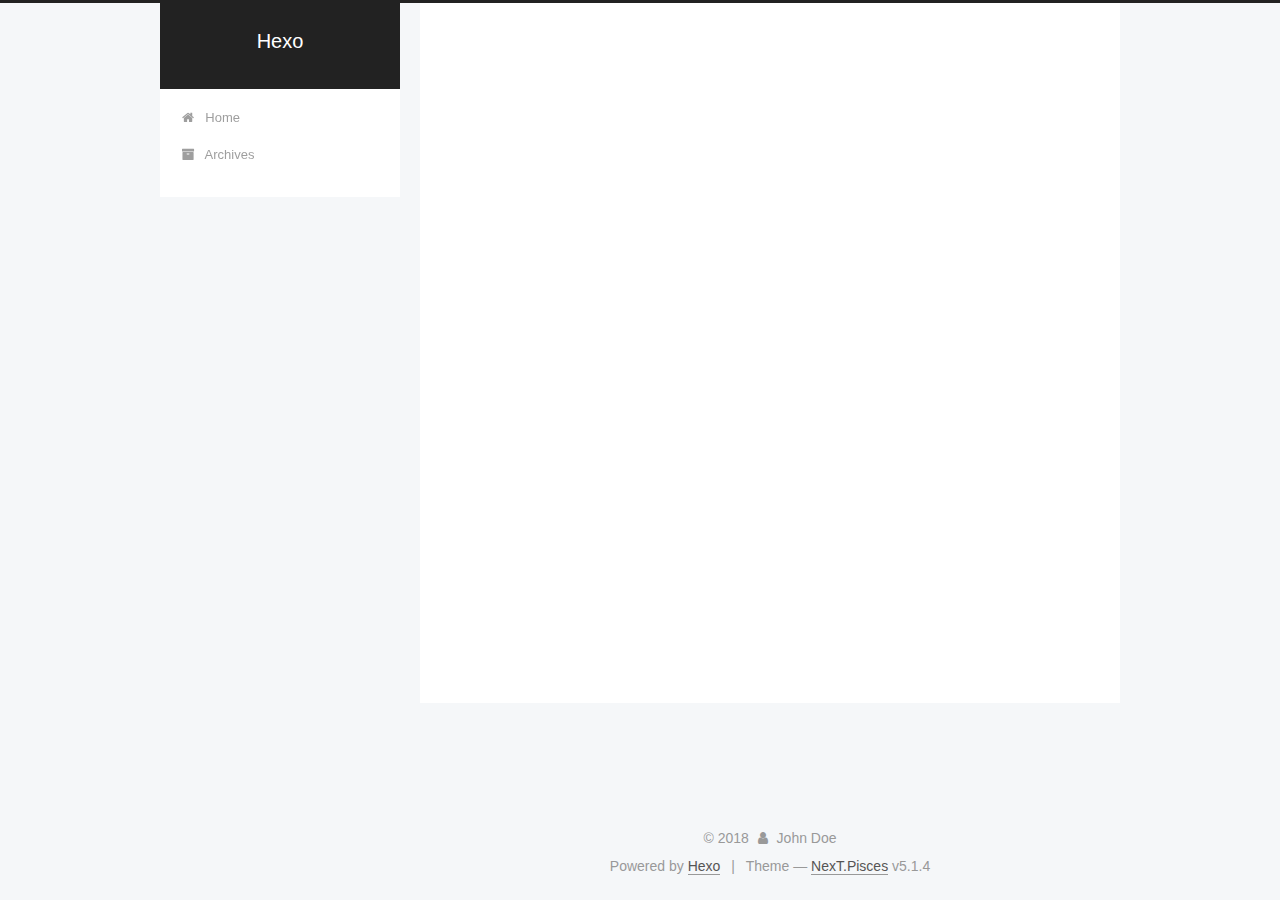
<file: index.html>
<!DOCTYPE html>



  


<html class="theme-next pisces use-motion" lang="">
<head><meta name="generator" content="Hexo 3.8.0">
  <meta charset="UTF-8">
<meta http-equiv="X-UA-Compatible" content="IE=edge">
<meta name="viewport" content="width=device-width, initial-scale=1, maximum-scale=1">
<meta name="theme-color" content="#222">









<meta http-equiv="Cache-Control" content="no-transform">
<meta http-equiv="Cache-Control" content="no-siteapp">
















  
  
  <link href="/lib/fancybox/source/jquery.fancybox.css?v=2.1.5" rel="stylesheet" type="text/css">







<link href="/lib/font-awesome/css/font-awesome.min.css?v=4.6.2" rel="stylesheet" type="text/css">

<link href="/css/main.css?v=5.1.4" rel="stylesheet" type="text/css">


  <link rel="apple-touch-icon" sizes="180x180" href="/images/apple-touch-icon-next.png?v=5.1.4">


  <link rel="icon" type="image/png" sizes="32x32" href="/images/favicon-32x32-next.png?v=5.1.4">


  <link rel="icon" type="image/png" sizes="16x16" href="/images/favicon-16x16-next.png?v=5.1.4">


  <link rel="mask-icon" href="/images/logo.svg?v=5.1.4" color="#222">





  <meta name="keywords" content="Hexo, NexT">










<meta property="og:type" content="website">
<meta property="og:title" content="Hexo">
<meta property="og:url" content="http://yoursite.com/index.html">
<meta property="og:site_name" content="Hexo">
<meta property="og:locale" content="default">
<meta name="twitter:card" content="summary">
<meta name="twitter:title" content="Hexo">



<script type="text/javascript" id="hexo.configurations">
  var NexT = window.NexT || {};
  var CONFIG = {
    root: '/',
    scheme: 'Pisces',
    version: '5.1.4',
    sidebar: {"position":"left","display":"post","offset":12,"b2t":false,"scrollpercent":false,"onmobile":false},
    fancybox: true,
    tabs: true,
    motion: {"enable":true,"async":false,"transition":{"post_block":"fadeIn","post_header":"slideDownIn","post_body":"slideDownIn","coll_header":"slideLeftIn","sidebar":"slideUpIn"}},
    duoshuo: {
      userId: '0',
      author: 'Author'
    },
    algolia: {
      applicationID: '',
      apiKey: '',
      indexName: '',
      hits: {"per_page":10},
      labels: {"input_placeholder":"Search for Posts","hits_empty":"We didn't find any results for the search: ${query}","hits_stats":"${hits} results found in ${time} ms"}
    }
  };
</script>



  <link rel="canonical" href="http://yoursite.com/">





  <title>Hexo</title>
  








</head>

<body itemscope="" itemtype="http://schema.org/WebPage" lang="default">

  
  
    
  

  <div class="container sidebar-position-left 
  page-home">
    <div class="headband"></div>

    <header id="header" class="header" itemscope="" itemtype="http://schema.org/WPHeader">
      <div class="header-inner"><div class="site-brand-wrapper">
  <div class="site-meta ">
    

    <div class="custom-logo-site-title">
      <a href="/" class="brand" rel="start">
        <span class="logo-line-before"><i></i></span>
        <span class="site-title">Hexo</span>
        <span class="logo-line-after"><i></i></span>
      </a>
    </div>
      
        <p class="site-subtitle"></p>
      
  </div>

  <div class="site-nav-toggle">
    <button>
      <span class="btn-bar"></span>
      <span class="btn-bar"></span>
      <span class="btn-bar"></span>
    </button>
  </div>
</div>

<nav class="site-nav">
  

  
    <ul id="menu" class="menu">
      
        
        <li class="menu-item menu-item-home">
          <a href="/" rel="section">
            
              <i class="menu-item-icon fa fa-fw fa-home"></i> <br>
            
            Home
          </a>
        </li>
      
        
        <li class="menu-item menu-item-archives">
          <a href="/archives/" rel="section">
            
              <i class="menu-item-icon fa fa-fw fa-archive"></i> <br>
            
            Archives
          </a>
        </li>
      

      
    </ul>
  

  
</nav>



 </div>
    </header>

    <main id="main" class="main">
      <div class="main-inner">
        <div class="content-wrap">
          <div id="content" class="content">
            
  <section id="posts" class="posts-expand">
    
      

  

  
  
  

  <article class="post post-type-normal" itemscope="" itemtype="http://schema.org/Article">
  
  
  
  <div class="post-block">
    <link itemprop="mainEntityOfPage" href="http://yoursite.com/2018/12/19/first-blog/">

    <span hidden itemprop="author" itemscope="" itemtype="http://schema.org/Person">
      <meta itemprop="name" content="John Doe">
      <meta itemprop="description" content="">
      <meta itemprop="image" content="/images/avatar.gif">
    </span>

    <span hidden itemprop="publisher" itemscope="" itemtype="http://schema.org/Organization">
      <meta itemprop="name" content="Hexo">
    </span>

    
      <header class="post-header">

        
        
          <h1 class="post-title" itemprop="name headline">
                
                <a class="post-title-link" href="/2018/12/19/first-blog/" itemprop="url">first blog</a></h1>
        

        <div class="post-meta">
          <span class="post-time">
            
              <span class="post-meta-item-icon">
                <i class="fa fa-calendar-o"></i>
              </span>
              
                <span class="post-meta-item-text">Posted on</span>
              
              <time title="Post created" itemprop="dateCreated datePublished" datetime="2018-12-19T20:10:08+08:00">
                2018-12-19
              </time>
            

            

            
          </span>

          

          
            
          

          
          

          

          

          

        </div>
      </header>
    

    
    
    
    <div class="post-body" itemprop="articleBody">

      
      

      
        
          
            
          
        
      
    </div>
    
    
    

    

    

    

    <footer class="post-footer">
      

      

      

      
      
        <div class="post-eof"></div>
      
    </footer>
  </div>
  
  
  
  </article>


    
  </section>

  


          </div>
          


          

        </div>
        
          
  
  <div class="sidebar-toggle">
    <div class="sidebar-toggle-line-wrap">
      <span class="sidebar-toggle-line sidebar-toggle-line-first"></span>
      <span class="sidebar-toggle-line sidebar-toggle-line-middle"></span>
      <span class="sidebar-toggle-line sidebar-toggle-line-last"></span>
    </div>
  </div>

  <aside id="sidebar" class="sidebar">
    
    <div class="sidebar-inner">

      

      

      <section class="site-overview-wrap sidebar-panel sidebar-panel-active">
        <div class="site-overview">
          <div class="site-author motion-element" itemprop="author" itemscope="" itemtype="http://schema.org/Person">
            
              <p class="site-author-name" itemprop="name">John Doe</p>
              <p class="site-description motion-element" itemprop="description"></p>
          </div>

          <nav class="site-state motion-element">

            
              <div class="site-state-item site-state-posts">
              
                <a href="/archives/">
              
                  <span class="site-state-item-count">1</span>
                  <span class="site-state-item-name">posts</span>
                </a>
              </div>
            

            

            
              
              
              <div class="site-state-item site-state-tags">
                
                  <span class="site-state-item-count">1</span>
                  <span class="site-state-item-name">tags</span>
                
              </div>
            

          </nav>

          

          

          
          

          
          

          

        </div>
      </section>

      

      

    </div>
  </aside>


        
      </div>
    </main>

    <footer id="footer" class="footer">
      <div class="footer-inner">
        <div class="copyright">&copy; <span itemprop="copyrightYear">2018</span>
  <span class="with-love">
    <i class="fa fa-user"></i>
  </span>
  <span class="author" itemprop="copyrightHolder">John Doe</span>

  
</div>


  <div class="powered-by">Powered by <a class="theme-link" target="_blank" href="https://hexo.io">Hexo</a></div>



  <span class="post-meta-divider">|</span>



  <div class="theme-info">Theme &mdash; <a class="theme-link" target="_blank" href="https://github.com/iissnan/hexo-theme-next">NexT.Pisces</a> v5.1.4</div>




        







        
      </div>
    </footer>

    
      <div class="back-to-top">
        <i class="fa fa-arrow-up"></i>
        
      </div>
    

    

  </div>

  

<script type="text/javascript">
  if (Object.prototype.toString.call(window.Promise) !== '[object Function]') {
    window.Promise = null;
  }
</script>









  












  
  
    <script type="text/javascript" src="/lib/jquery/index.js?v=2.1.3"></script>
  

  
  
    <script type="text/javascript" src="/lib/fastclick/lib/fastclick.min.js?v=1.0.6"></script>
  

  
  
    <script type="text/javascript" src="/lib/jquery_lazyload/jquery.lazyload.js?v=1.9.7"></script>
  

  
  
    <script type="text/javascript" src="/lib/velocity/velocity.min.js?v=1.2.1"></script>
  

  
  
    <script type="text/javascript" src="/lib/velocity/velocity.ui.min.js?v=1.2.1"></script>
  

  
  
    <script type="text/javascript" src="/lib/fancybox/source/jquery.fancybox.pack.js?v=2.1.5"></script>
  


  


  <script type="text/javascript" src="/js/src/utils.js?v=5.1.4"></script>

  <script type="text/javascript" src="/js/src/motion.js?v=5.1.4"></script>



  
  


  <script type="text/javascript" src="/js/src/affix.js?v=5.1.4"></script>

  <script type="text/javascript" src="/js/src/schemes/pisces.js?v=5.1.4"></script>



  

  


  <script type="text/javascript" src="/js/src/bootstrap.js?v=5.1.4"></script>



  


  




	





  





  












  





  

  

  

  
  

  

  

  

</body>
</html>
</file>
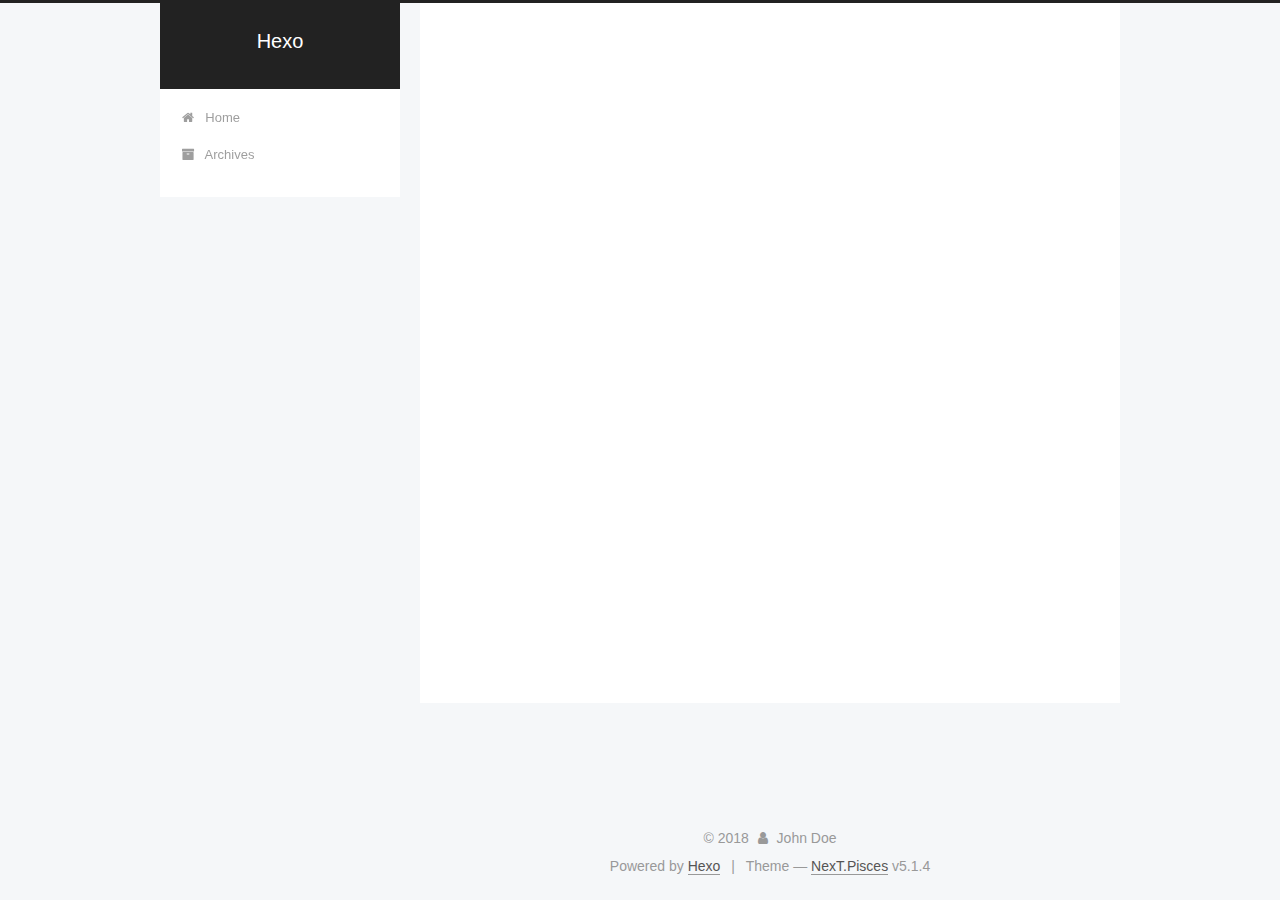
<file: archives/index.html>
<!DOCTYPE html>



  


<html class="theme-next pisces use-motion" lang="">
<head><meta name="generator" content="Hexo 3.8.0">
  <meta charset="UTF-8">
<meta http-equiv="X-UA-Compatible" content="IE=edge">
<meta name="viewport" content="width=device-width, initial-scale=1, maximum-scale=1">
<meta name="theme-color" content="#222">









<meta http-equiv="Cache-Control" content="no-transform">
<meta http-equiv="Cache-Control" content="no-siteapp">
















  
  
  <link href="/lib/fancybox/source/jquery.fancybox.css?v=2.1.5" rel="stylesheet" type="text/css">







<link href="/lib/font-awesome/css/font-awesome.min.css?v=4.6.2" rel="stylesheet" type="text/css">

<link href="/css/main.css?v=5.1.4" rel="stylesheet" type="text/css">


  <link rel="apple-touch-icon" sizes="180x180" href="/images/apple-touch-icon-next.png?v=5.1.4">


  <link rel="icon" type="image/png" sizes="32x32" href="/images/favicon-32x32-next.png?v=5.1.4">


  <link rel="icon" type="image/png" sizes="16x16" href="/images/favicon-16x16-next.png?v=5.1.4">


  <link rel="mask-icon" href="/images/logo.svg?v=5.1.4" color="#222">





  <meta name="keywords" content="Hexo, NexT">










<meta property="og:type" content="website">
<meta property="og:title" content="Hexo">
<meta property="og:url" content="http://yoursite.com/archives/index.html">
<meta property="og:site_name" content="Hexo">
<meta property="og:locale" content="default">
<meta name="twitter:card" content="summary">
<meta name="twitter:title" content="Hexo">



<script type="text/javascript" id="hexo.configurations">
  var NexT = window.NexT || {};
  var CONFIG = {
    root: '/',
    scheme: 'Pisces',
    version: '5.1.4',
    sidebar: {"position":"left","display":"post","offset":12,"b2t":false,"scrollpercent":false,"onmobile":false},
    fancybox: true,
    tabs: true,
    motion: {"enable":true,"async":false,"transition":{"post_block":"fadeIn","post_header":"slideDownIn","post_body":"slideDownIn","coll_header":"slideLeftIn","sidebar":"slideUpIn"}},
    duoshuo: {
      userId: '0',
      author: 'Author'
    },
    algolia: {
      applicationID: '',
      apiKey: '',
      indexName: '',
      hits: {"per_page":10},
      labels: {"input_placeholder":"Search for Posts","hits_empty":"We didn't find any results for the search: ${query}","hits_stats":"${hits} results found in ${time} ms"}
    }
  };
</script>



  <link rel="canonical" href="http://yoursite.com/archives/">





  <title>Archive | Hexo</title>
  








</head>

<body itemscope="" itemtype="http://schema.org/WebPage" lang="default">

  
  
    
  

  <div class="container sidebar-position-left page-archive">
    <div class="headband"></div>

    <header id="header" class="header" itemscope="" itemtype="http://schema.org/WPHeader">
      <div class="header-inner"><div class="site-brand-wrapper">
  <div class="site-meta ">
    

    <div class="custom-logo-site-title">
      <a href="/" class="brand" rel="start">
        <span class="logo-line-before"><i></i></span>
        <span class="site-title">Hexo</span>
        <span class="logo-line-after"><i></i></span>
      </a>
    </div>
      
        <p class="site-subtitle"></p>
      
  </div>

  <div class="site-nav-toggle">
    <button>
      <span class="btn-bar"></span>
      <span class="btn-bar"></span>
      <span class="btn-bar"></span>
    </button>
  </div>
</div>

<nav class="site-nav">
  

  
    <ul id="menu" class="menu">
      
        
        <li class="menu-item menu-item-home">
          <a href="/" rel="section">
            
              <i class="menu-item-icon fa fa-fw fa-home"></i> <br>
            
            Home
          </a>
        </li>
      
        
        <li class="menu-item menu-item-archives">
          <a href="/archives/" rel="section">
            
              <i class="menu-item-icon fa fa-fw fa-archive"></i> <br>
            
            Archives
          </a>
        </li>
      

      
    </ul>
  

  
</nav>



 </div>
    </header>

    <main id="main" class="main">
      <div class="main-inner">
        <div class="content-wrap">
          <div id="content" class="content">
            

  
  
  
  <div class="post-block archive">
    <div id="posts" class="posts-collapse">
      <span class="archive-move-on"></span>

      <span class="archive-page-counter">
        
        
        
          
        
        Um..! 1 post. Keep on posting.
      </span>

      

        
        
        

        
          
          <div class="collection-title">
            <h1 class="archive-year" id="archive-year-2018">2018</h1>
          </div>
        
        

        

  <article class="post post-type-normal" itemscope="" itemtype="http://schema.org/Article">
    <header class="post-header">

      <h2 class="post-title">
        
            <a class="post-title-link" href="/2018/12/19/first-blog/" itemprop="url">
              
                <span itemprop="name">first blog</span>
              
            </a>
        
      </h2>

      <div class="post-meta">
        <time class="post-time" itemprop="dateCreated" datetime="2018-12-19T20:10:08+08:00" content="2018-12-19">
          12-19
        </time>
      </div>

    </header>
  </article>



      

    </div>
  </div>
  
  
  

  



          </div>
          


          

        </div>
        
          
  
  <div class="sidebar-toggle">
    <div class="sidebar-toggle-line-wrap">
      <span class="sidebar-toggle-line sidebar-toggle-line-first"></span>
      <span class="sidebar-toggle-line sidebar-toggle-line-middle"></span>
      <span class="sidebar-toggle-line sidebar-toggle-line-last"></span>
    </div>
  </div>

  <aside id="sidebar" class="sidebar">
    
    <div class="sidebar-inner">

      

      

      <section class="site-overview-wrap sidebar-panel sidebar-panel-active">
        <div class="site-overview">
          <div class="site-author motion-element" itemprop="author" itemscope="" itemtype="http://schema.org/Person">
            
              <p class="site-author-name" itemprop="name">John Doe</p>
              <p class="site-description motion-element" itemprop="description"></p>
          </div>

          <nav class="site-state motion-element">

            
              <div class="site-state-item site-state-posts">
              
                <a href="/archives/">
              
                  <span class="site-state-item-count">1</span>
                  <span class="site-state-item-name">posts</span>
                </a>
              </div>
            

            

            
              
              
              <div class="site-state-item site-state-tags">
                
                  <span class="site-state-item-count">1</span>
                  <span class="site-state-item-name">tags</span>
                
              </div>
            

          </nav>

          

          

          
          

          
          

          

        </div>
      </section>

      

      

    </div>
  </aside>


        
      </div>
    </main>

    <footer id="footer" class="footer">
      <div class="footer-inner">
        <div class="copyright">&copy; <span itemprop="copyrightYear">2018</span>
  <span class="with-love">
    <i class="fa fa-user"></i>
  </span>
  <span class="author" itemprop="copyrightHolder">John Doe</span>

  
</div>


  <div class="powered-by">Powered by <a class="theme-link" target="_blank" href="https://hexo.io">Hexo</a></div>



  <span class="post-meta-divider">|</span>



  <div class="theme-info">Theme &mdash; <a class="theme-link" target="_blank" href="https://github.com/iissnan/hexo-theme-next">NexT.Pisces</a> v5.1.4</div>




        







        
      </div>
    </footer>

    
      <div class="back-to-top">
        <i class="fa fa-arrow-up"></i>
        
      </div>
    

    

  </div>

  

<script type="text/javascript">
  if (Object.prototype.toString.call(window.Promise) !== '[object Function]') {
    window.Promise = null;
  }
</script>









  












  
  
    <script type="text/javascript" src="/lib/jquery/index.js?v=2.1.3"></script>
  

  
  
    <script type="text/javascript" src="/lib/fastclick/lib/fastclick.min.js?v=1.0.6"></script>
  

  
  
    <script type="text/javascript" src="/lib/jquery_lazyload/jquery.lazyload.js?v=1.9.7"></script>
  

  
  
    <script type="text/javascript" src="/lib/velocity/velocity.min.js?v=1.2.1"></script>
  

  
  
    <script type="text/javascript" src="/lib/velocity/velocity.ui.min.js?v=1.2.1"></script>
  

  
  
    <script type="text/javascript" src="/lib/fancybox/source/jquery.fancybox.pack.js?v=2.1.5"></script>
  


  


  <script type="text/javascript" src="/js/src/utils.js?v=5.1.4"></script>

  <script type="text/javascript" src="/js/src/motion.js?v=5.1.4"></script>



  
  


  <script type="text/javascript" src="/js/src/affix.js?v=5.1.4"></script>

  <script type="text/javascript" src="/js/src/schemes/pisces.js?v=5.1.4"></script>



  

  


  <script type="text/javascript" src="/js/src/bootstrap.js?v=5.1.4"></script>



  


  




	





  





  












  





  

  

  

  
  

  

  

  

</body>
</html>
</file>
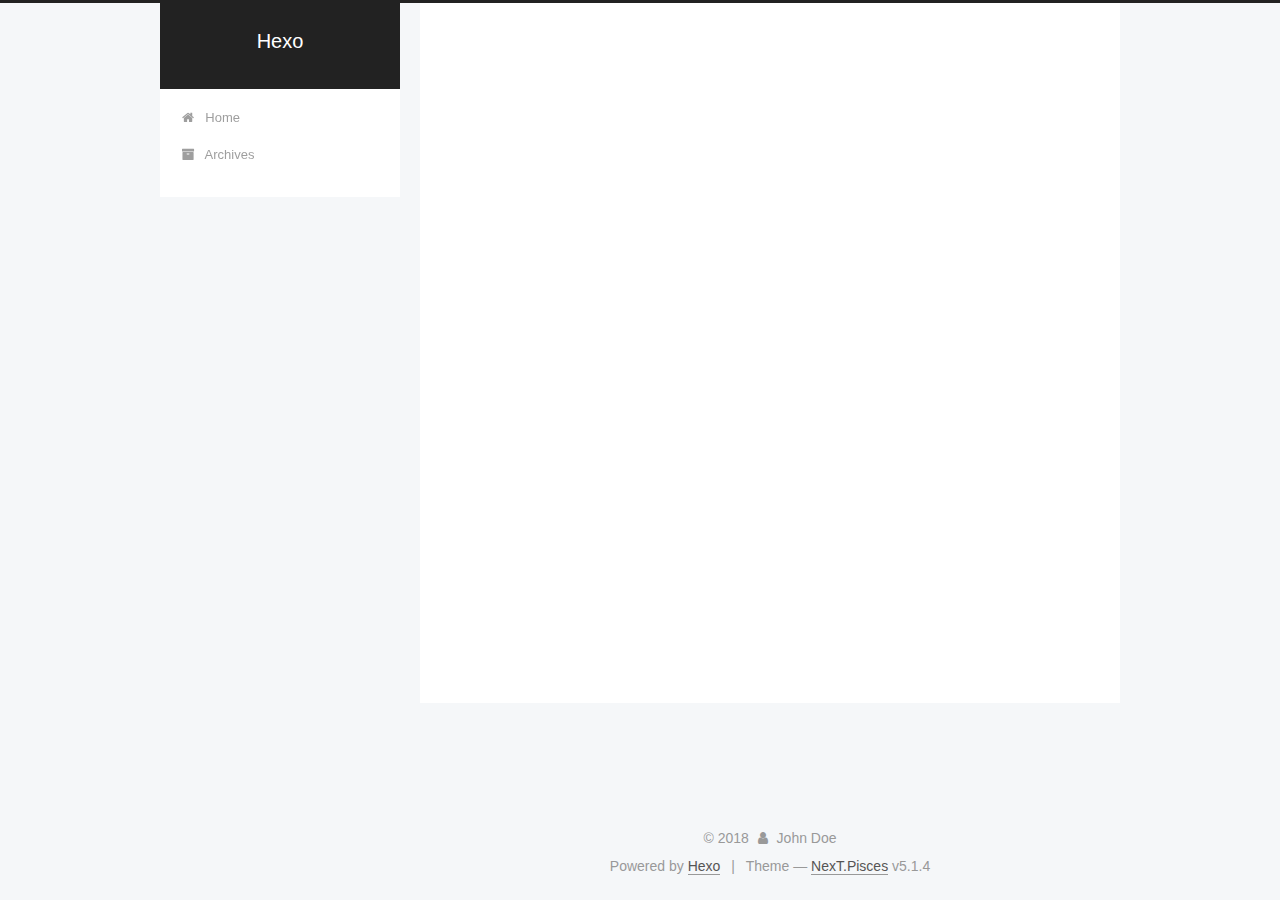
<file: archives/2018/index.html>
<!DOCTYPE html>



  


<html class="theme-next pisces use-motion" lang="">
<head><meta name="generator" content="Hexo 3.8.0">
  <meta charset="UTF-8">
<meta http-equiv="X-UA-Compatible" content="IE=edge">
<meta name="viewport" content="width=device-width, initial-scale=1, maximum-scale=1">
<meta name="theme-color" content="#222">









<meta http-equiv="Cache-Control" content="no-transform">
<meta http-equiv="Cache-Control" content="no-siteapp">
















  
  
  <link href="/lib/fancybox/source/jquery.fancybox.css?v=2.1.5" rel="stylesheet" type="text/css">







<link href="/lib/font-awesome/css/font-awesome.min.css?v=4.6.2" rel="stylesheet" type="text/css">

<link href="/css/main.css?v=5.1.4" rel="stylesheet" type="text/css">


  <link rel="apple-touch-icon" sizes="180x180" href="/images/apple-touch-icon-next.png?v=5.1.4">


  <link rel="icon" type="image/png" sizes="32x32" href="/images/favicon-32x32-next.png?v=5.1.4">


  <link rel="icon" type="image/png" sizes="16x16" href="/images/favicon-16x16-next.png?v=5.1.4">


  <link rel="mask-icon" href="/images/logo.svg?v=5.1.4" color="#222">





  <meta name="keywords" content="Hexo, NexT">










<meta property="og:type" content="website">
<meta property="og:title" content="Hexo">
<meta property="og:url" content="http://yoursite.com/archives/2018/index.html">
<meta property="og:site_name" content="Hexo">
<meta property="og:locale" content="default">
<meta name="twitter:card" content="summary">
<meta name="twitter:title" content="Hexo">



<script type="text/javascript" id="hexo.configurations">
  var NexT = window.NexT || {};
  var CONFIG = {
    root: '/',
    scheme: 'Pisces',
    version: '5.1.4',
    sidebar: {"position":"left","display":"post","offset":12,"b2t":false,"scrollpercent":false,"onmobile":false},
    fancybox: true,
    tabs: true,
    motion: {"enable":true,"async":false,"transition":{"post_block":"fadeIn","post_header":"slideDownIn","post_body":"slideDownIn","coll_header":"slideLeftIn","sidebar":"slideUpIn"}},
    duoshuo: {
      userId: '0',
      author: 'Author'
    },
    algolia: {
      applicationID: '',
      apiKey: '',
      indexName: '',
      hits: {"per_page":10},
      labels: {"input_placeholder":"Search for Posts","hits_empty":"We didn't find any results for the search: ${query}","hits_stats":"${hits} results found in ${time} ms"}
    }
  };
</script>



  <link rel="canonical" href="http://yoursite.com/archives/2018/">





  <title>Archive | Hexo</title>
  








</head>

<body itemscope="" itemtype="http://schema.org/WebPage" lang="default">

  
  
    
  

  <div class="container sidebar-position-left page-archive">
    <div class="headband"></div>

    <header id="header" class="header" itemscope="" itemtype="http://schema.org/WPHeader">
      <div class="header-inner"><div class="site-brand-wrapper">
  <div class="site-meta ">
    

    <div class="custom-logo-site-title">
      <a href="/" class="brand" rel="start">
        <span class="logo-line-before"><i></i></span>
        <span class="site-title">Hexo</span>
        <span class="logo-line-after"><i></i></span>
      </a>
    </div>
      
        <p class="site-subtitle"></p>
      
  </div>

  <div class="site-nav-toggle">
    <button>
      <span class="btn-bar"></span>
      <span class="btn-bar"></span>
      <span class="btn-bar"></span>
    </button>
  </div>
</div>

<nav class="site-nav">
  

  
    <ul id="menu" class="menu">
      
        
        <li class="menu-item menu-item-home">
          <a href="/" rel="section">
            
              <i class="menu-item-icon fa fa-fw fa-home"></i> <br>
            
            Home
          </a>
        </li>
      
        
        <li class="menu-item menu-item-archives">
          <a href="/archives/" rel="section">
            
              <i class="menu-item-icon fa fa-fw fa-archive"></i> <br>
            
            Archives
          </a>
        </li>
      

      
    </ul>
  

  
</nav>



 </div>
    </header>

    <main id="main" class="main">
      <div class="main-inner">
        <div class="content-wrap">
          <div id="content" class="content">
            

  
  
  
  <div class="post-block archive">
    <div id="posts" class="posts-collapse">
      <span class="archive-move-on"></span>

      <span class="archive-page-counter">
        
        
        
          
        
        Um..! 1 post. Keep on posting.
      </span>

      

        
        
        

        
          
          <div class="collection-title">
            <h1 class="archive-year" id="archive-year-2018">2018</h1>
          </div>
        
        

        

  <article class="post post-type-normal" itemscope="" itemtype="http://schema.org/Article">
    <header class="post-header">

      <h2 class="post-title">
        
            <a class="post-title-link" href="/2018/12/19/first-blog/" itemprop="url">
              
                <span itemprop="name">first blog</span>
              
            </a>
        
      </h2>

      <div class="post-meta">
        <time class="post-time" itemprop="dateCreated" datetime="2018-12-19T20:10:08+08:00" content="2018-12-19">
          12-19
        </time>
      </div>

    </header>
  </article>



      

    </div>
  </div>
  
  
  

  



          </div>
          


          

        </div>
        
          
  
  <div class="sidebar-toggle">
    <div class="sidebar-toggle-line-wrap">
      <span class="sidebar-toggle-line sidebar-toggle-line-first"></span>
      <span class="sidebar-toggle-line sidebar-toggle-line-middle"></span>
      <span class="sidebar-toggle-line sidebar-toggle-line-last"></span>
    </div>
  </div>

  <aside id="sidebar" class="sidebar">
    
    <div class="sidebar-inner">

      

      

      <section class="site-overview-wrap sidebar-panel sidebar-panel-active">
        <div class="site-overview">
          <div class="site-author motion-element" itemprop="author" itemscope="" itemtype="http://schema.org/Person">
            
              <p class="site-author-name" itemprop="name">John Doe</p>
              <p class="site-description motion-element" itemprop="description"></p>
          </div>

          <nav class="site-state motion-element">

            
              <div class="site-state-item site-state-posts">
              
                <a href="/archives/">
              
                  <span class="site-state-item-count">1</span>
                  <span class="site-state-item-name">posts</span>
                </a>
              </div>
            

            

            
              
              
              <div class="site-state-item site-state-tags">
                
                  <span class="site-state-item-count">1</span>
                  <span class="site-state-item-name">tags</span>
                
              </div>
            

          </nav>

          

          

          
          

          
          

          

        </div>
      </section>

      

      

    </div>
  </aside>


        
      </div>
    </main>

    <footer id="footer" class="footer">
      <div class="footer-inner">
        <div class="copyright">&copy; <span itemprop="copyrightYear">2018</span>
  <span class="with-love">
    <i class="fa fa-user"></i>
  </span>
  <span class="author" itemprop="copyrightHolder">John Doe</span>

  
</div>


  <div class="powered-by">Powered by <a class="theme-link" target="_blank" href="https://hexo.io">Hexo</a></div>



  <span class="post-meta-divider">|</span>



  <div class="theme-info">Theme &mdash; <a class="theme-link" target="_blank" href="https://github.com/iissnan/hexo-theme-next">NexT.Pisces</a> v5.1.4</div>




        







        
      </div>
    </footer>

    
      <div class="back-to-top">
        <i class="fa fa-arrow-up"></i>
        
      </div>
    

    

  </div>

  

<script type="text/javascript">
  if (Object.prototype.toString.call(window.Promise) !== '[object Function]') {
    window.Promise = null;
  }
</script>









  












  
  
    <script type="text/javascript" src="/lib/jquery/index.js?v=2.1.3"></script>
  

  
  
    <script type="text/javascript" src="/lib/fastclick/lib/fastclick.min.js?v=1.0.6"></script>
  

  
  
    <script type="text/javascript" src="/lib/jquery_lazyload/jquery.lazyload.js?v=1.9.7"></script>
  

  
  
    <script type="text/javascript" src="/lib/velocity/velocity.min.js?v=1.2.1"></script>
  

  
  
    <script type="text/javascript" src="/lib/velocity/velocity.ui.min.js?v=1.2.1"></script>
  

  
  
    <script type="text/javascript" src="/lib/fancybox/source/jquery.fancybox.pack.js?v=2.1.5"></script>
  


  


  <script type="text/javascript" src="/js/src/utils.js?v=5.1.4"></script>

  <script type="text/javascript" src="/js/src/motion.js?v=5.1.4"></script>



  
  


  <script type="text/javascript" src="/js/src/affix.js?v=5.1.4"></script>

  <script type="text/javascript" src="/js/src/schemes/pisces.js?v=5.1.4"></script>



  

  


  <script type="text/javascript" src="/js/src/bootstrap.js?v=5.1.4"></script>



  


  




	





  





  












  





  

  

  

  
  

  

  

  

</body>
</html>
</file>
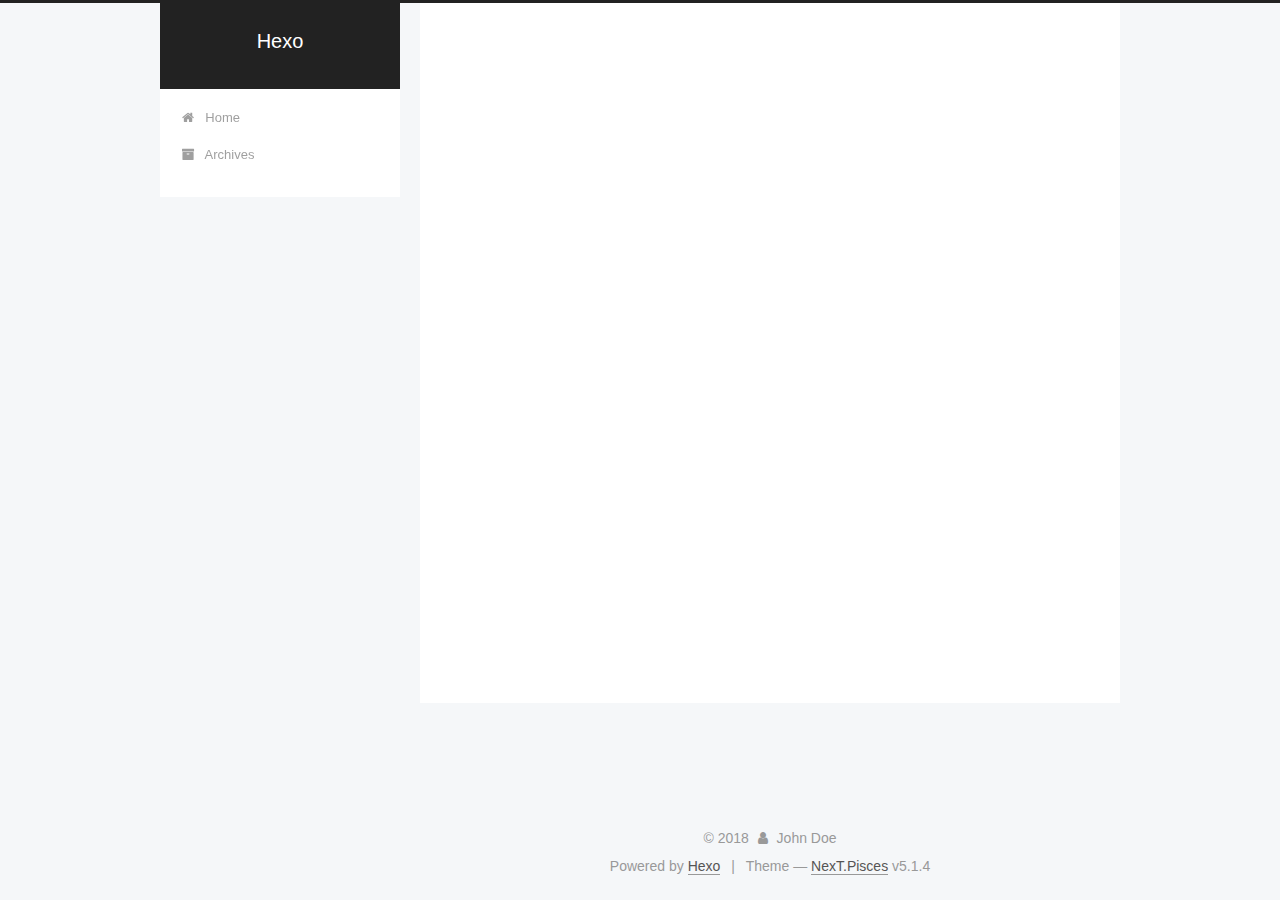
<file: tags/Life/index.html>
<!DOCTYPE html>



  


<html class="theme-next pisces use-motion" lang="">
<head><meta name="generator" content="Hexo 3.8.0">
  <meta charset="UTF-8">
<meta http-equiv="X-UA-Compatible" content="IE=edge">
<meta name="viewport" content="width=device-width, initial-scale=1, maximum-scale=1">
<meta name="theme-color" content="#222">









<meta http-equiv="Cache-Control" content="no-transform">
<meta http-equiv="Cache-Control" content="no-siteapp">
















  
  
  <link href="/lib/fancybox/source/jquery.fancybox.css?v=2.1.5" rel="stylesheet" type="text/css">







<link href="/lib/font-awesome/css/font-awesome.min.css?v=4.6.2" rel="stylesheet" type="text/css">

<link href="/css/main.css?v=5.1.4" rel="stylesheet" type="text/css">


  <link rel="apple-touch-icon" sizes="180x180" href="/images/apple-touch-icon-next.png?v=5.1.4">


  <link rel="icon" type="image/png" sizes="32x32" href="/images/favicon-32x32-next.png?v=5.1.4">


  <link rel="icon" type="image/png" sizes="16x16" href="/images/favicon-16x16-next.png?v=5.1.4">


  <link rel="mask-icon" href="/images/logo.svg?v=5.1.4" color="#222">





  <meta name="keywords" content="Hexo, NexT">










<meta property="og:type" content="website">
<meta property="og:title" content="Hexo">
<meta property="og:url" content="http://yoursite.com/tags/Life/index.html">
<meta property="og:site_name" content="Hexo">
<meta property="og:locale" content="default">
<meta name="twitter:card" content="summary">
<meta name="twitter:title" content="Hexo">



<script type="text/javascript" id="hexo.configurations">
  var NexT = window.NexT || {};
  var CONFIG = {
    root: '/',
    scheme: 'Pisces',
    version: '5.1.4',
    sidebar: {"position":"left","display":"post","offset":12,"b2t":false,"scrollpercent":false,"onmobile":false},
    fancybox: true,
    tabs: true,
    motion: {"enable":true,"async":false,"transition":{"post_block":"fadeIn","post_header":"slideDownIn","post_body":"slideDownIn","coll_header":"slideLeftIn","sidebar":"slideUpIn"}},
    duoshuo: {
      userId: '0',
      author: 'Author'
    },
    algolia: {
      applicationID: '',
      apiKey: '',
      indexName: '',
      hits: {"per_page":10},
      labels: {"input_placeholder":"Search for Posts","hits_empty":"We didn't find any results for the search: ${query}","hits_stats":"${hits} results found in ${time} ms"}
    }
  };
</script>



  <link rel="canonical" href="http://yoursite.com/tags/Life/">





  <title>Tag: Life | Hexo</title>
  








</head>

<body itemscope="" itemtype="http://schema.org/WebPage" lang="default">

  
  
    
  

  <div class="container sidebar-position-left ">
    <div class="headband"></div>

    <header id="header" class="header" itemscope="" itemtype="http://schema.org/WPHeader">
      <div class="header-inner"><div class="site-brand-wrapper">
  <div class="site-meta ">
    

    <div class="custom-logo-site-title">
      <a href="/" class="brand" rel="start">
        <span class="logo-line-before"><i></i></span>
        <span class="site-title">Hexo</span>
        <span class="logo-line-after"><i></i></span>
      </a>
    </div>
      
        <p class="site-subtitle"></p>
      
  </div>

  <div class="site-nav-toggle">
    <button>
      <span class="btn-bar"></span>
      <span class="btn-bar"></span>
      <span class="btn-bar"></span>
    </button>
  </div>
</div>

<nav class="site-nav">
  

  
    <ul id="menu" class="menu">
      
        
        <li class="menu-item menu-item-home">
          <a href="/" rel="section">
            
              <i class="menu-item-icon fa fa-fw fa-home"></i> <br>
            
            Home
          </a>
        </li>
      
        
        <li class="menu-item menu-item-archives">
          <a href="/archives/" rel="section">
            
              <i class="menu-item-icon fa fa-fw fa-archive"></i> <br>
            
            Archives
          </a>
        </li>
      

      
    </ul>
  

  
</nav>



 </div>
    </header>

    <main id="main" class="main">
      <div class="main-inner">
        <div class="content-wrap">
          <div id="content" class="content">
            

  
  
  
  <div class="post-block tag">

    <div id="posts" class="posts-collapse">
      <div class="collection-title">
        <h1>Life<small>Tag</small>
        </h1>
      </div>

      
        

  <article class="post post-type-normal" itemscope="" itemtype="http://schema.org/Article">
    <header class="post-header">

      <h2 class="post-title">
        
            <a class="post-title-link" href="/2018/12/19/first-blog/" itemprop="url">
              
                <span itemprop="name">first blog</span>
              
            </a>
        
      </h2>

      <div class="post-meta">
        <time class="post-time" itemprop="dateCreated" datetime="2018-12-19T20:10:08+08:00" content="2018-12-19">
          12-19
        </time>
      </div>

    </header>
  </article>


      
    </div>

  </div>
  
  
  

  


          </div>
          


          

        </div>
        
          
  
  <div class="sidebar-toggle">
    <div class="sidebar-toggle-line-wrap">
      <span class="sidebar-toggle-line sidebar-toggle-line-first"></span>
      <span class="sidebar-toggle-line sidebar-toggle-line-middle"></span>
      <span class="sidebar-toggle-line sidebar-toggle-line-last"></span>
    </div>
  </div>

  <aside id="sidebar" class="sidebar">
    
    <div class="sidebar-inner">

      

      

      <section class="site-overview-wrap sidebar-panel sidebar-panel-active">
        <div class="site-overview">
          <div class="site-author motion-element" itemprop="author" itemscope="" itemtype="http://schema.org/Person">
            
              <p class="site-author-name" itemprop="name">John Doe</p>
              <p class="site-description motion-element" itemprop="description"></p>
          </div>

          <nav class="site-state motion-element">

            
              <div class="site-state-item site-state-posts">
              
                <a href="/archives/">
              
                  <span class="site-state-item-count">1</span>
                  <span class="site-state-item-name">posts</span>
                </a>
              </div>
            

            

            
              
              
              <div class="site-state-item site-state-tags">
                
                  <span class="site-state-item-count">1</span>
                  <span class="site-state-item-name">tags</span>
                
              </div>
            

          </nav>

          

          

          
          

          
          

          

        </div>
      </section>

      

      

    </div>
  </aside>


        
      </div>
    </main>

    <footer id="footer" class="footer">
      <div class="footer-inner">
        <div class="copyright">&copy; <span itemprop="copyrightYear">2018</span>
  <span class="with-love">
    <i class="fa fa-user"></i>
  </span>
  <span class="author" itemprop="copyrightHolder">John Doe</span>

  
</div>


  <div class="powered-by">Powered by <a class="theme-link" target="_blank" href="https://hexo.io">Hexo</a></div>



  <span class="post-meta-divider">|</span>



  <div class="theme-info">Theme &mdash; <a class="theme-link" target="_blank" href="https://github.com/iissnan/hexo-theme-next">NexT.Pisces</a> v5.1.4</div>




        







        
      </div>
    </footer>

    
      <div class="back-to-top">
        <i class="fa fa-arrow-up"></i>
        
      </div>
    

    

  </div>

  

<script type="text/javascript">
  if (Object.prototype.toString.call(window.Promise) !== '[object Function]') {
    window.Promise = null;
  }
</script>









  












  
  
    <script type="text/javascript" src="/lib/jquery/index.js?v=2.1.3"></script>
  

  
  
    <script type="text/javascript" src="/lib/fastclick/lib/fastclick.min.js?v=1.0.6"></script>
  

  
  
    <script type="text/javascript" src="/lib/jquery_lazyload/jquery.lazyload.js?v=1.9.7"></script>
  

  
  
    <script type="text/javascript" src="/lib/velocity/velocity.min.js?v=1.2.1"></script>
  

  
  
    <script type="text/javascript" src="/lib/velocity/velocity.ui.min.js?v=1.2.1"></script>
  

  
  
    <script type="text/javascript" src="/lib/fancybox/source/jquery.fancybox.pack.js?v=2.1.5"></script>
  


  


  <script type="text/javascript" src="/js/src/utils.js?v=5.1.4"></script>

  <script type="text/javascript" src="/js/src/motion.js?v=5.1.4"></script>



  
  


  <script type="text/javascript" src="/js/src/affix.js?v=5.1.4"></script>

  <script type="text/javascript" src="/js/src/schemes/pisces.js?v=5.1.4"></script>



  

  


  <script type="text/javascript" src="/js/src/bootstrap.js?v=5.1.4"></script>



  


  




	





  





  












  





  

  

  

  
  

  

  

  

</body>
</html>
</file>
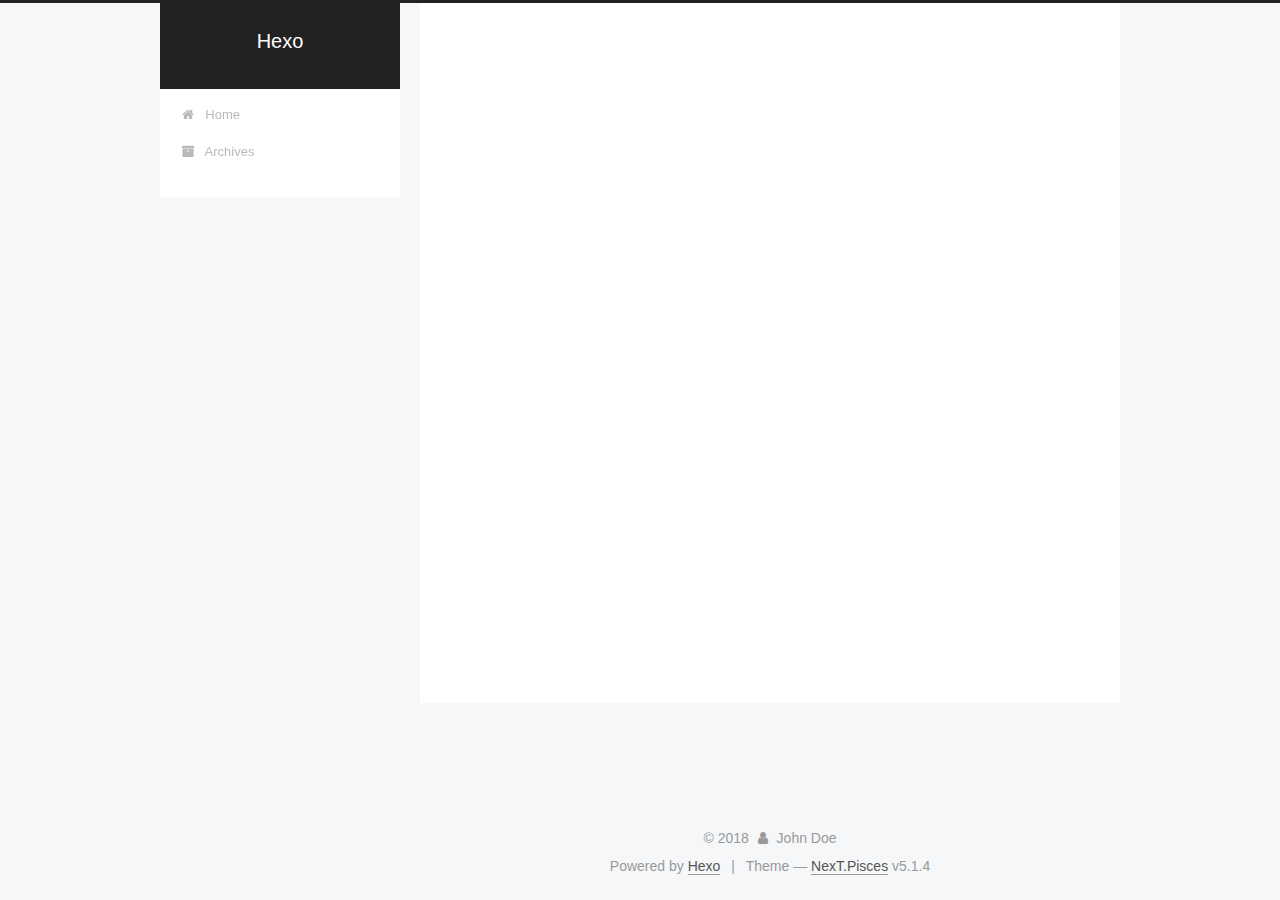
<file: archives/2018/12/index.html>
<!DOCTYPE html>



  


<html class="theme-next pisces use-motion" lang="">
<head><meta name="generator" content="Hexo 3.8.0">
  <meta charset="UTF-8">
<meta http-equiv="X-UA-Compatible" content="IE=edge">
<meta name="viewport" content="width=device-width, initial-scale=1, maximum-scale=1">
<meta name="theme-color" content="#222">









<meta http-equiv="Cache-Control" content="no-transform">
<meta http-equiv="Cache-Control" content="no-siteapp">
















  
  
  <link href="/lib/fancybox/source/jquery.fancybox.css?v=2.1.5" rel="stylesheet" type="text/css">







<link href="/lib/font-awesome/css/font-awesome.min.css?v=4.6.2" rel="stylesheet" type="text/css">

<link href="/css/main.css?v=5.1.4" rel="stylesheet" type="text/css">


  <link rel="apple-touch-icon" sizes="180x180" href="/images/apple-touch-icon-next.png?v=5.1.4">


  <link rel="icon" type="image/png" sizes="32x32" href="/images/favicon-32x32-next.png?v=5.1.4">


  <link rel="icon" type="image/png" sizes="16x16" href="/images/favicon-16x16-next.png?v=5.1.4">


  <link rel="mask-icon" href="/images/logo.svg?v=5.1.4" color="#222">





  <meta name="keywords" content="Hexo, NexT">










<meta property="og:type" content="website">
<meta property="og:title" content="Hexo">
<meta property="og:url" content="http://yoursite.com/archives/2018/12/index.html">
<meta property="og:site_name" content="Hexo">
<meta property="og:locale" content="default">
<meta name="twitter:card" content="summary">
<meta name="twitter:title" content="Hexo">



<script type="text/javascript" id="hexo.configurations">
  var NexT = window.NexT || {};
  var CONFIG = {
    root: '/',
    scheme: 'Pisces',
    version: '5.1.4',
    sidebar: {"position":"left","display":"post","offset":12,"b2t":false,"scrollpercent":false,"onmobile":false},
    fancybox: true,
    tabs: true,
    motion: {"enable":true,"async":false,"transition":{"post_block":"fadeIn","post_header":"slideDownIn","post_body":"slideDownIn","coll_header":"slideLeftIn","sidebar":"slideUpIn"}},
    duoshuo: {
      userId: '0',
      author: 'Author'
    },
    algolia: {
      applicationID: '',
      apiKey: '',
      indexName: '',
      hits: {"per_page":10},
      labels: {"input_placeholder":"Search for Posts","hits_empty":"We didn't find any results for the search: ${query}","hits_stats":"${hits} results found in ${time} ms"}
    }
  };
</script>



  <link rel="canonical" href="http://yoursite.com/archives/2018/12/">





  <title>Archive | Hexo</title>
  








</head>

<body itemscope="" itemtype="http://schema.org/WebPage" lang="default">

  
  
    
  

  <div class="container sidebar-position-left page-archive">
    <div class="headband"></div>

    <header id="header" class="header" itemscope="" itemtype="http://schema.org/WPHeader">
      <div class="header-inner"><div class="site-brand-wrapper">
  <div class="site-meta ">
    

    <div class="custom-logo-site-title">
      <a href="/" class="brand" rel="start">
        <span class="logo-line-before"><i></i></span>
        <span class="site-title">Hexo</span>
        <span class="logo-line-after"><i></i></span>
      </a>
    </div>
      
        <p class="site-subtitle"></p>
      
  </div>

  <div class="site-nav-toggle">
    <button>
      <span class="btn-bar"></span>
      <span class="btn-bar"></span>
      <span class="btn-bar"></span>
    </button>
  </div>
</div>

<nav class="site-nav">
  

  
    <ul id="menu" class="menu">
      
        
        <li class="menu-item menu-item-home">
          <a href="/" rel="section">
            
              <i class="menu-item-icon fa fa-fw fa-home"></i> <br>
            
            Home
          </a>
        </li>
      
        
        <li class="menu-item menu-item-archives">
          <a href="/archives/" rel="section">
            
              <i class="menu-item-icon fa fa-fw fa-archive"></i> <br>
            
            Archives
          </a>
        </li>
      

      
    </ul>
  

  
</nav>



 </div>
    </header>

    <main id="main" class="main">
      <div class="main-inner">
        <div class="content-wrap">
          <div id="content" class="content">
            

  
  
  
  <div class="post-block archive">
    <div id="posts" class="posts-collapse">
      <span class="archive-move-on"></span>

      <span class="archive-page-counter">
        
        
        
          
        
        Um..! 1 post. Keep on posting.
      </span>

      

        
        
        

        
          
          <div class="collection-title">
            <h1 class="archive-year" id="archive-year-2018">2018</h1>
          </div>
        
        

        

  <article class="post post-type-normal" itemscope="" itemtype="http://schema.org/Article">
    <header class="post-header">

      <h2 class="post-title">
        
            <a class="post-title-link" href="/2018/12/19/first-blog/" itemprop="url">
              
                <span itemprop="name">first blog</span>
              
            </a>
        
      </h2>

      <div class="post-meta">
        <time class="post-time" itemprop="dateCreated" datetime="2018-12-19T20:10:08+08:00" content="2018-12-19">
          12-19
        </time>
      </div>

    </header>
  </article>



      

    </div>
  </div>
  
  
  

  



          </div>
          


          

        </div>
        
          
  
  <div class="sidebar-toggle">
    <div class="sidebar-toggle-line-wrap">
      <span class="sidebar-toggle-line sidebar-toggle-line-first"></span>
      <span class="sidebar-toggle-line sidebar-toggle-line-middle"></span>
      <span class="sidebar-toggle-line sidebar-toggle-line-last"></span>
    </div>
  </div>

  <aside id="sidebar" class="sidebar">
    
    <div class="sidebar-inner">

      

      

      <section class="site-overview-wrap sidebar-panel sidebar-panel-active">
        <div class="site-overview">
          <div class="site-author motion-element" itemprop="author" itemscope="" itemtype="http://schema.org/Person">
            
              <p class="site-author-name" itemprop="name">John Doe</p>
              <p class="site-description motion-element" itemprop="description"></p>
          </div>

          <nav class="site-state motion-element">

            
              <div class="site-state-item site-state-posts">
              
                <a href="/archives/">
              
                  <span class="site-state-item-count">1</span>
                  <span class="site-state-item-name">posts</span>
                </a>
              </div>
            

            

            
              
              
              <div class="site-state-item site-state-tags">
                
                  <span class="site-state-item-count">1</span>
                  <span class="site-state-item-name">tags</span>
                
              </div>
            

          </nav>

          

          

          
          

          
          

          

        </div>
      </section>

      

      

    </div>
  </aside>


        
      </div>
    </main>

    <footer id="footer" class="footer">
      <div class="footer-inner">
        <div class="copyright">&copy; <span itemprop="copyrightYear">2018</span>
  <span class="with-love">
    <i class="fa fa-user"></i>
  </span>
  <span class="author" itemprop="copyrightHolder">John Doe</span>

  
</div>


  <div class="powered-by">Powered by <a class="theme-link" target="_blank" href="https://hexo.io">Hexo</a></div>



  <span class="post-meta-divider">|</span>



  <div class="theme-info">Theme &mdash; <a class="theme-link" target="_blank" href="https://github.com/iissnan/hexo-theme-next">NexT.Pisces</a> v5.1.4</div>




        







        
      </div>
    </footer>

    
      <div class="back-to-top">
        <i class="fa fa-arrow-up"></i>
        
      </div>
    

    

  </div>

  

<script type="text/javascript">
  if (Object.prototype.toString.call(window.Promise) !== '[object Function]') {
    window.Promise = null;
  }
</script>









  












  
  
    <script type="text/javascript" src="/lib/jquery/index.js?v=2.1.3"></script>
  

  
  
    <script type="text/javascript" src="/lib/fastclick/lib/fastclick.min.js?v=1.0.6"></script>
  

  
  
    <script type="text/javascript" src="/lib/jquery_lazyload/jquery.lazyload.js?v=1.9.7"></script>
  

  
  
    <script type="text/javascript" src="/lib/velocity/velocity.min.js?v=1.2.1"></script>
  

  
  
    <script type="text/javascript" src="/lib/velocity/velocity.ui.min.js?v=1.2.1"></script>
  

  
  
    <script type="text/javascript" src="/lib/fancybox/source/jquery.fancybox.pack.js?v=2.1.5"></script>
  


  


  <script type="text/javascript" src="/js/src/utils.js?v=5.1.4"></script>

  <script type="text/javascript" src="/js/src/motion.js?v=5.1.4"></script>



  
  


  <script type="text/javascript" src="/js/src/affix.js?v=5.1.4"></script>

  <script type="text/javascript" src="/js/src/schemes/pisces.js?v=5.1.4"></script>



  

  


  <script type="text/javascript" src="/js/src/bootstrap.js?v=5.1.4"></script>



  


  




	





  





  












  





  

  

  

  
  

  

  

  

</body>
</html>
</file>
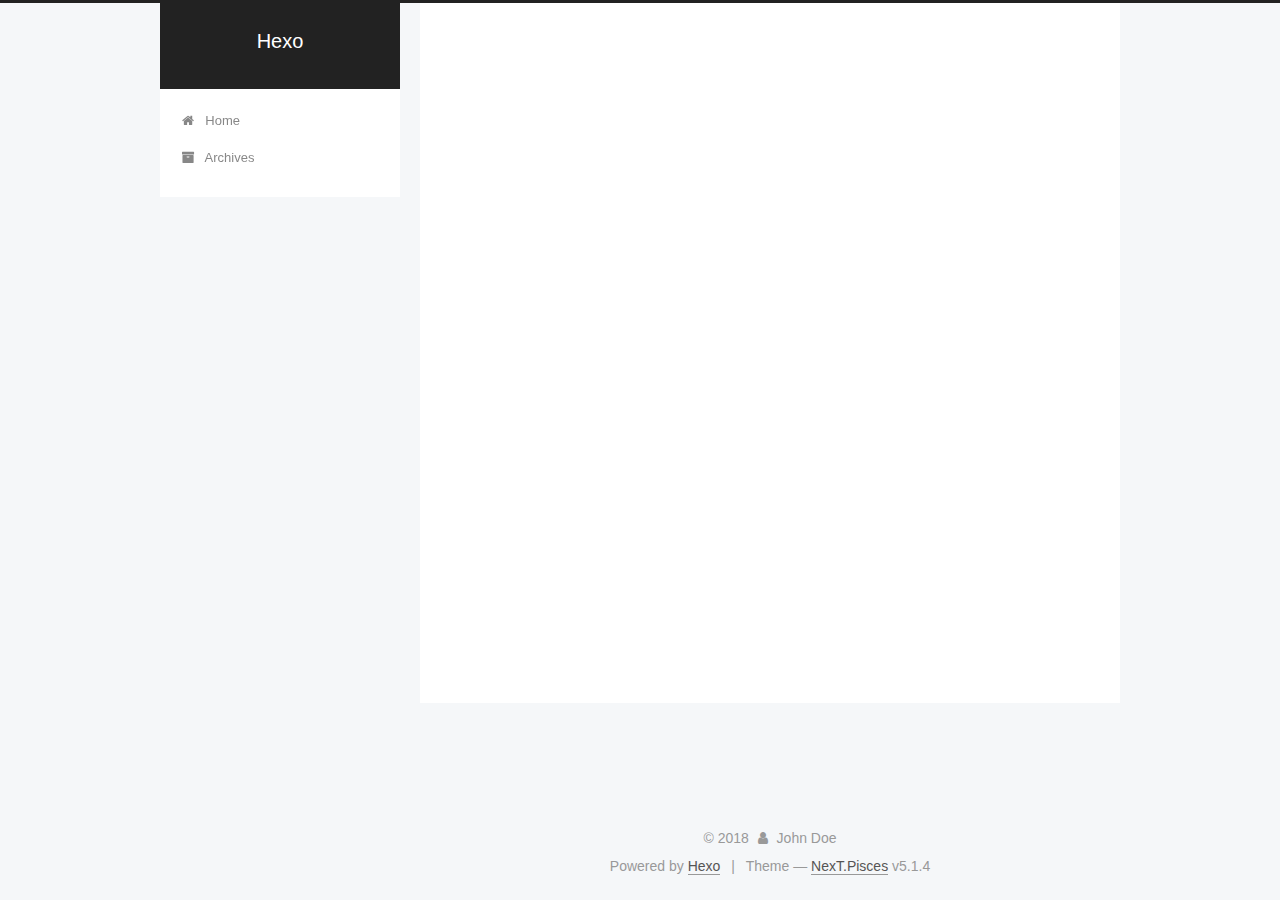
<file: 2018/12/19/first-blog/index.html>
<!DOCTYPE html>



  


<html class="theme-next pisces use-motion" lang="">
<head><meta name="generator" content="Hexo 3.8.0">
  <meta charset="UTF-8">
<meta http-equiv="X-UA-Compatible" content="IE=edge">
<meta name="viewport" content="width=device-width, initial-scale=1, maximum-scale=1">
<meta name="theme-color" content="#222">









<meta http-equiv="Cache-Control" content="no-transform">
<meta http-equiv="Cache-Control" content="no-siteapp">
















  
  
  <link href="/lib/fancybox/source/jquery.fancybox.css?v=2.1.5" rel="stylesheet" type="text/css">







<link href="/lib/font-awesome/css/font-awesome.min.css?v=4.6.2" rel="stylesheet" type="text/css">

<link href="/css/main.css?v=5.1.4" rel="stylesheet" type="text/css">


  <link rel="apple-touch-icon" sizes="180x180" href="/images/apple-touch-icon-next.png?v=5.1.4">


  <link rel="icon" type="image/png" sizes="32x32" href="/images/favicon-32x32-next.png?v=5.1.4">


  <link rel="icon" type="image/png" sizes="16x16" href="/images/favicon-16x16-next.png?v=5.1.4">


  <link rel="mask-icon" href="/images/logo.svg?v=5.1.4" color="#222">





  <meta name="keywords" content="Life,">










<meta name="keywords" content="Life">
<meta property="og:type" content="article">
<meta property="og:title" content="first blog">
<meta property="og:url" content="http://yoursite.com/2018/12/19/first-blog/index.html">
<meta property="og:site_name" content="Hexo">
<meta property="og:locale" content="default">
<meta property="og:updated_time" content="2018-12-19T12:36:27.023Z">
<meta name="twitter:card" content="summary">
<meta name="twitter:title" content="first blog">



<script type="text/javascript" id="hexo.configurations">
  var NexT = window.NexT || {};
  var CONFIG = {
    root: '/',
    scheme: 'Pisces',
    version: '5.1.4',
    sidebar: {"position":"left","display":"post","offset":12,"b2t":false,"scrollpercent":false,"onmobile":false},
    fancybox: true,
    tabs: true,
    motion: {"enable":true,"async":false,"transition":{"post_block":"fadeIn","post_header":"slideDownIn","post_body":"slideDownIn","coll_header":"slideLeftIn","sidebar":"slideUpIn"}},
    duoshuo: {
      userId: '0',
      author: 'Author'
    },
    algolia: {
      applicationID: '',
      apiKey: '',
      indexName: '',
      hits: {"per_page":10},
      labels: {"input_placeholder":"Search for Posts","hits_empty":"We didn't find any results for the search: ${query}","hits_stats":"${hits} results found in ${time} ms"}
    }
  };
</script>



  <link rel="canonical" href="http://yoursite.com/2018/12/19/first-blog/">





  <title>first blog | Hexo</title>
  








</head>

<body itemscope="" itemtype="http://schema.org/WebPage" lang="default">

  
  
    
  

  <div class="container sidebar-position-left page-post-detail">
    <div class="headband"></div>

    <header id="header" class="header" itemscope="" itemtype="http://schema.org/WPHeader">
      <div class="header-inner"><div class="site-brand-wrapper">
  <div class="site-meta ">
    

    <div class="custom-logo-site-title">
      <a href="/" class="brand" rel="start">
        <span class="logo-line-before"><i></i></span>
        <span class="site-title">Hexo</span>
        <span class="logo-line-after"><i></i></span>
      </a>
    </div>
      
        <p class="site-subtitle"></p>
      
  </div>

  <div class="site-nav-toggle">
    <button>
      <span class="btn-bar"></span>
      <span class="btn-bar"></span>
      <span class="btn-bar"></span>
    </button>
  </div>
</div>

<nav class="site-nav">
  

  
    <ul id="menu" class="menu">
      
        
        <li class="menu-item menu-item-home">
          <a href="/" rel="section">
            
              <i class="menu-item-icon fa fa-fw fa-home"></i> <br>
            
            Home
          </a>
        </li>
      
        
        <li class="menu-item menu-item-archives">
          <a href="/archives/" rel="section">
            
              <i class="menu-item-icon fa fa-fw fa-archive"></i> <br>
            
            Archives
          </a>
        </li>
      

      
    </ul>
  

  
</nav>



 </div>
    </header>

    <main id="main" class="main">
      <div class="main-inner">
        <div class="content-wrap">
          <div id="content" class="content">
            

  <div id="posts" class="posts-expand">
    

  

  
  
  

  <article class="post post-type-normal" itemscope="" itemtype="http://schema.org/Article">
  
  
  
  <div class="post-block">
    <link itemprop="mainEntityOfPage" href="http://yoursite.com/2018/12/19/first-blog/">

    <span hidden itemprop="author" itemscope="" itemtype="http://schema.org/Person">
      <meta itemprop="name" content="John Doe">
      <meta itemprop="description" content="">
      <meta itemprop="image" content="/images/avatar.gif">
    </span>

    <span hidden itemprop="publisher" itemscope="" itemtype="http://schema.org/Organization">
      <meta itemprop="name" content="Hexo">
    </span>

    
      <header class="post-header">

        
        
          <h1 class="post-title" itemprop="name headline">first blog</h1>
        

        <div class="post-meta">
          <span class="post-time">
            
              <span class="post-meta-item-icon">
                <i class="fa fa-calendar-o"></i>
              </span>
              
                <span class="post-meta-item-text">Posted on</span>
              
              <time title="Post created" itemprop="dateCreated datePublished" datetime="2018-12-19T20:10:08+08:00">
                2018-12-19
              </time>
            

            

            
          </span>

          

          
            
          

          
          

          

          

          

        </div>
      </header>
    

    
    
    
    <div class="post-body" itemprop="articleBody">

      
      

      
        
      
    </div>
    
    
    

    

    

    

    <footer class="post-footer">
      
        <div class="post-tags">
          
            <a href="/tags/Life/" rel="tag"># Life</a>
          
        </div>
      

      
      
      

      

      
      
    </footer>
  </div>
  
  
  
  </article>



    <div class="post-spread">
      
    </div>
  </div>


          </div>
          


          

  



        </div>
        
          
  
  <div class="sidebar-toggle">
    <div class="sidebar-toggle-line-wrap">
      <span class="sidebar-toggle-line sidebar-toggle-line-first"></span>
      <span class="sidebar-toggle-line sidebar-toggle-line-middle"></span>
      <span class="sidebar-toggle-line sidebar-toggle-line-last"></span>
    </div>
  </div>

  <aside id="sidebar" class="sidebar">
    
    <div class="sidebar-inner">

      

      

      <section class="site-overview-wrap sidebar-panel sidebar-panel-active">
        <div class="site-overview">
          <div class="site-author motion-element" itemprop="author" itemscope="" itemtype="http://schema.org/Person">
            
              <p class="site-author-name" itemprop="name">John Doe</p>
              <p class="site-description motion-element" itemprop="description"></p>
          </div>

          <nav class="site-state motion-element">

            
              <div class="site-state-item site-state-posts">
              
                <a href="/archives/">
              
                  <span class="site-state-item-count">1</span>
                  <span class="site-state-item-name">posts</span>
                </a>
              </div>
            

            

            
              
              
              <div class="site-state-item site-state-tags">
                
                  <span class="site-state-item-count">1</span>
                  <span class="site-state-item-name">tags</span>
                
              </div>
            

          </nav>

          

          

          
          

          
          

          

        </div>
      </section>

      

      

    </div>
  </aside>


        
      </div>
    </main>

    <footer id="footer" class="footer">
      <div class="footer-inner">
        <div class="copyright">&copy; <span itemprop="copyrightYear">2018</span>
  <span class="with-love">
    <i class="fa fa-user"></i>
  </span>
  <span class="author" itemprop="copyrightHolder">John Doe</span>

  
</div>


  <div class="powered-by">Powered by <a class="theme-link" target="_blank" href="https://hexo.io">Hexo</a></div>



  <span class="post-meta-divider">|</span>



  <div class="theme-info">Theme &mdash; <a class="theme-link" target="_blank" href="https://github.com/iissnan/hexo-theme-next">NexT.Pisces</a> v5.1.4</div>




        







        
      </div>
    </footer>

    
      <div class="back-to-top">
        <i class="fa fa-arrow-up"></i>
        
      </div>
    

    

  </div>

  

<script type="text/javascript">
  if (Object.prototype.toString.call(window.Promise) !== '[object Function]') {
    window.Promise = null;
  }
</script>









  












  
  
    <script type="text/javascript" src="/lib/jquery/index.js?v=2.1.3"></script>
  

  
  
    <script type="text/javascript" src="/lib/fastclick/lib/fastclick.min.js?v=1.0.6"></script>
  

  
  
    <script type="text/javascript" src="/lib/jquery_lazyload/jquery.lazyload.js?v=1.9.7"></script>
  

  
  
    <script type="text/javascript" src="/lib/velocity/velocity.min.js?v=1.2.1"></script>
  

  
  
    <script type="text/javascript" src="/lib/velocity/velocity.ui.min.js?v=1.2.1"></script>
  

  
  
    <script type="text/javascript" src="/lib/fancybox/source/jquery.fancybox.pack.js?v=2.1.5"></script>
  


  


  <script type="text/javascript" src="/js/src/utils.js?v=5.1.4"></script>

  <script type="text/javascript" src="/js/src/motion.js?v=5.1.4"></script>



  
  


  <script type="text/javascript" src="/js/src/affix.js?v=5.1.4"></script>

  <script type="text/javascript" src="/js/src/schemes/pisces.js?v=5.1.4"></script>



  
  <script type="text/javascript" src="/js/src/scrollspy.js?v=5.1.4"></script>
<script type="text/javascript" src="/js/src/post-details.js?v=5.1.4"></script>



  


  <script type="text/javascript" src="/js/src/bootstrap.js?v=5.1.4"></script>



  


  




	





  





  












  





  

  

  

  
  

  

  

  

</body>
</html>
</file>
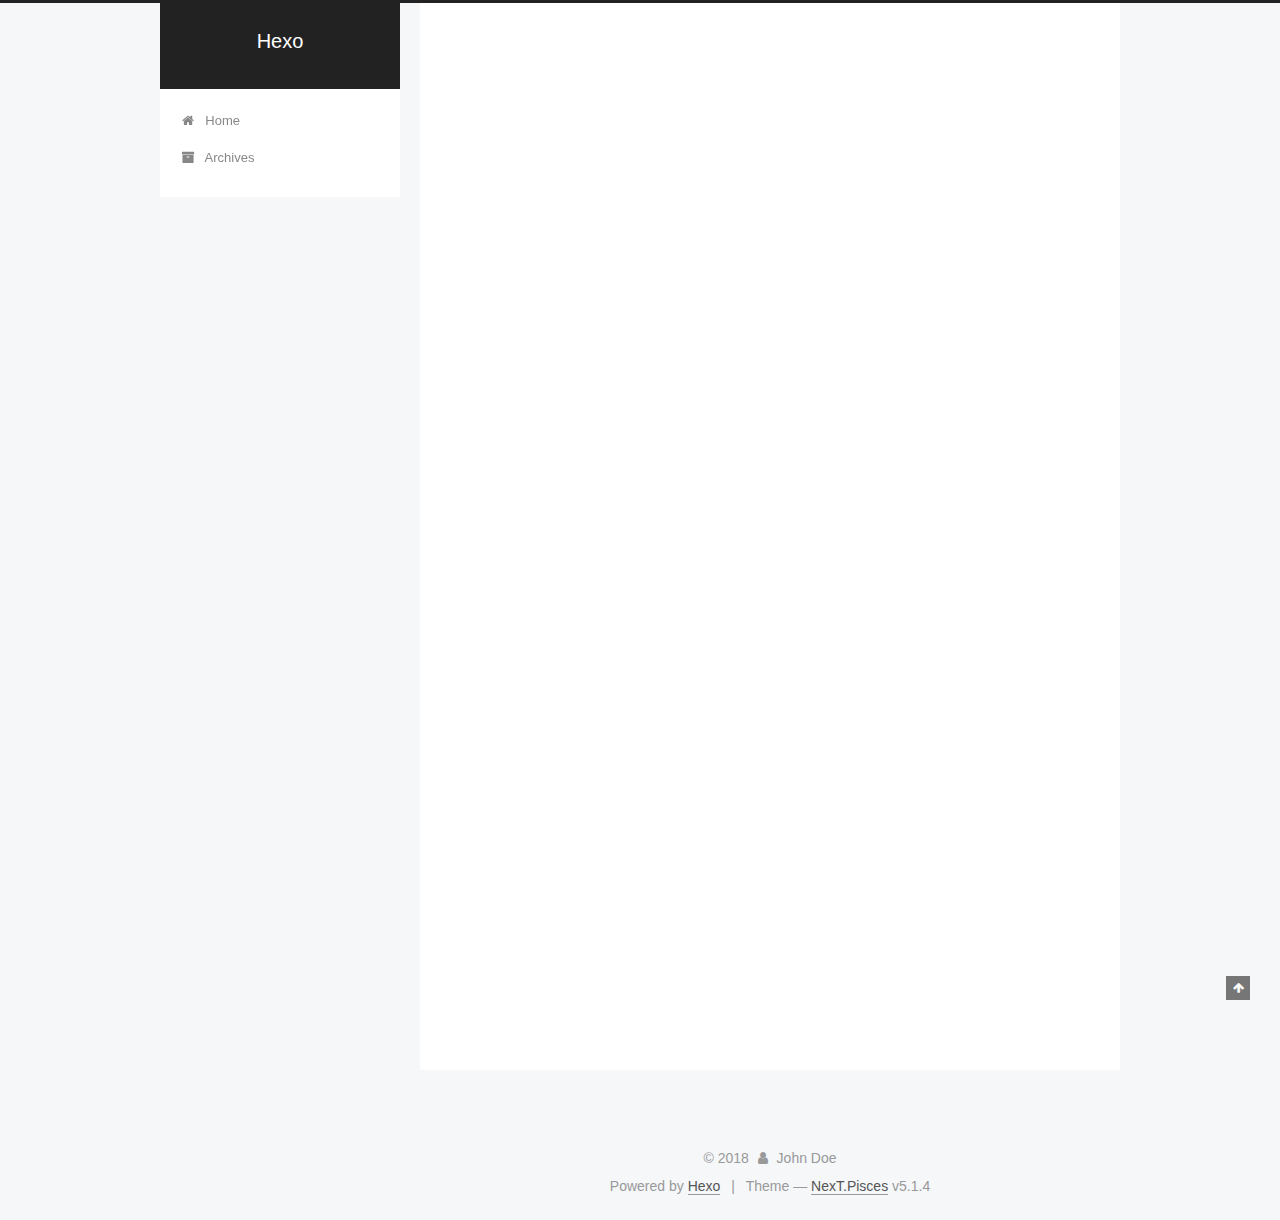
<file: 2018/12/19/hello-world/index.html>
<!DOCTYPE html>



  


<html class="theme-next pisces use-motion" lang="">
<head><meta name="generator" content="Hexo 3.8.0">
  <meta charset="UTF-8">
<meta http-equiv="X-UA-Compatible" content="IE=edge">
<meta name="viewport" content="width=device-width, initial-scale=1, maximum-scale=1">
<meta name="theme-color" content="#222">









<meta http-equiv="Cache-Control" content="no-transform">
<meta http-equiv="Cache-Control" content="no-siteapp">
















  
  
  <link href="/lib/fancybox/source/jquery.fancybox.css?v=2.1.5" rel="stylesheet" type="text/css">







<link href="/lib/font-awesome/css/font-awesome.min.css?v=4.6.2" rel="stylesheet" type="text/css">

<link href="/css/main.css?v=5.1.4" rel="stylesheet" type="text/css">


  <link rel="apple-touch-icon" sizes="180x180" href="/images/apple-touch-icon-next.png?v=5.1.4">


  <link rel="icon" type="image/png" sizes="32x32" href="/images/favicon-32x32-next.png?v=5.1.4">


  <link rel="icon" type="image/png" sizes="16x16" href="/images/favicon-16x16-next.png?v=5.1.4">


  <link rel="mask-icon" href="/images/logo.svg?v=5.1.4" color="#222">





  <meta name="keywords" content="Hexo, NexT">










<meta name="description" content="Welcome to Hexo! This is your very first post. Check documentation for more info. If you get any problems when using Hexo, you can find the answer in troubleshooting or you can ask me on GitHub. Quick">
<meta property="og:type" content="article">
<meta property="og:title" content="Hello World">
<meta property="og:url" content="http://yoursite.com/2018/12/19/hello-world/index.html">
<meta property="og:site_name" content="Hexo">
<meta property="og:description" content="Welcome to Hexo! This is your very first post. Check documentation for more info. If you get any problems when using Hexo, you can find the answer in troubleshooting or you can ask me on GitHub. Quick">
<meta property="og:locale" content="default">
<meta property="og:updated_time" content="2018-12-19T10:55:39.915Z">
<meta name="twitter:card" content="summary">
<meta name="twitter:title" content="Hello World">
<meta name="twitter:description" content="Welcome to Hexo! This is your very first post. Check documentation for more info. If you get any problems when using Hexo, you can find the answer in troubleshooting or you can ask me on GitHub. Quick">



<script type="text/javascript" id="hexo.configurations">
  var NexT = window.NexT || {};
  var CONFIG = {
    root: '/',
    scheme: 'Pisces',
    version: '5.1.4',
    sidebar: {"position":"left","display":"post","offset":12,"b2t":false,"scrollpercent":false,"onmobile":false},
    fancybox: true,
    tabs: true,
    motion: {"enable":true,"async":false,"transition":{"post_block":"fadeIn","post_header":"slideDownIn","post_body":"slideDownIn","coll_header":"slideLeftIn","sidebar":"slideUpIn"}},
    duoshuo: {
      userId: '0',
      author: 'Author'
    },
    algolia: {
      applicationID: '',
      apiKey: '',
      indexName: '',
      hits: {"per_page":10},
      labels: {"input_placeholder":"Search for Posts","hits_empty":"We didn't find any results for the search: ${query}","hits_stats":"${hits} results found in ${time} ms"}
    }
  };
</script>



  <link rel="canonical" href="http://yoursite.com/2018/12/19/hello-world/">





  <title>Hello World | Hexo</title>
  








</head>

<body itemscope="" itemtype="http://schema.org/WebPage" lang="default">

  
  
    
  

  <div class="container sidebar-position-left page-post-detail">
    <div class="headband"></div>

    <header id="header" class="header" itemscope="" itemtype="http://schema.org/WPHeader">
      <div class="header-inner"><div class="site-brand-wrapper">
  <div class="site-meta ">
    

    <div class="custom-logo-site-title">
      <a href="/" class="brand" rel="start">
        <span class="logo-line-before"><i></i></span>
        <span class="site-title">Hexo</span>
        <span class="logo-line-after"><i></i></span>
      </a>
    </div>
      
        <p class="site-subtitle"></p>
      
  </div>

  <div class="site-nav-toggle">
    <button>
      <span class="btn-bar"></span>
      <span class="btn-bar"></span>
      <span class="btn-bar"></span>
    </button>
  </div>
</div>

<nav class="site-nav">
  

  
    <ul id="menu" class="menu">
      
        
        <li class="menu-item menu-item-home">
          <a href="/" rel="section">
            
              <i class="menu-item-icon fa fa-fw fa-home"></i> <br>
            
            Home
          </a>
        </li>
      
        
        <li class="menu-item menu-item-archives">
          <a href="/archives/" rel="section">
            
              <i class="menu-item-icon fa fa-fw fa-archive"></i> <br>
            
            Archives
          </a>
        </li>
      

      
    </ul>
  

  
</nav>



 </div>
    </header>

    <main id="main" class="main">
      <div class="main-inner">
        <div class="content-wrap">
          <div id="content" class="content">
            

  <div id="posts" class="posts-expand">
    

  

  
  
  

  <article class="post post-type-normal" itemscope="" itemtype="http://schema.org/Article">
  
  
  
  <div class="post-block">
    <link itemprop="mainEntityOfPage" href="http://yoursite.com/2018/12/19/hello-world/">

    <span hidden itemprop="author" itemscope="" itemtype="http://schema.org/Person">
      <meta itemprop="name" content="John Doe">
      <meta itemprop="description" content="">
      <meta itemprop="image" content="/images/avatar.gif">
    </span>

    <span hidden itemprop="publisher" itemscope="" itemtype="http://schema.org/Organization">
      <meta itemprop="name" content="Hexo">
    </span>

    
      <header class="post-header">

        
        
          <h1 class="post-title" itemprop="name headline">Hello World</h1>
        

        <div class="post-meta">
          <span class="post-time">
            
              <span class="post-meta-item-icon">
                <i class="fa fa-calendar-o"></i>
              </span>
              
                <span class="post-meta-item-text">Posted on</span>
              
              <time title="Post created" itemprop="dateCreated datePublished" datetime="2018-12-19T18:55:39+08:00">
                2018-12-19
              </time>
            

            

            
          </span>

          

          
            
          

          
          

          

          

          

        </div>
      </header>
    

    
    
    
    <div class="post-body" itemprop="articleBody">

      
      

      
        <p>Welcome to <a href="https://hexo.io/" target="_blank" rel="noopener">Hexo</a>! This is your very first post. Check <a href="https://hexo.io/docs/" target="_blank" rel="noopener">documentation</a> for more info. If you get any problems when using Hexo, you can find the answer in <a href="https://hexo.io/docs/troubleshooting.html" target="_blank" rel="noopener">troubleshooting</a> or you can ask me on <a href="https://github.com/hexojs/hexo/issues" target="_blank" rel="noopener">GitHub</a>.</p>
<h2 id="Quick-Start"><a href="#Quick-Start" class="headerlink" title="Quick Start"></a>Quick Start</h2><h3 id="Create-a-new-post"><a href="#Create-a-new-post" class="headerlink" title="Create a new post"></a>Create a new post</h3><figure class="highlight bash"><table><tr><td class="gutter"><pre><span class="line">1</span><br></pre></td><td class="code"><pre><span class="line">$ hexo new <span class="string">"My New Post"</span></span><br></pre></td></tr></table></figure>
<p>More info: <a href="https://hexo.io/docs/writing.html" target="_blank" rel="noopener">Writing</a></p>
<h3 id="Run-server"><a href="#Run-server" class="headerlink" title="Run server"></a>Run server</h3><figure class="highlight bash"><table><tr><td class="gutter"><pre><span class="line">1</span><br></pre></td><td class="code"><pre><span class="line">$ hexo server</span><br></pre></td></tr></table></figure>
<p>More info: <a href="https://hexo.io/docs/server.html" target="_blank" rel="noopener">Server</a></p>
<h3 id="Generate-static-files"><a href="#Generate-static-files" class="headerlink" title="Generate static files"></a>Generate static files</h3><figure class="highlight bash"><table><tr><td class="gutter"><pre><span class="line">1</span><br></pre></td><td class="code"><pre><span class="line">$ hexo generate</span><br></pre></td></tr></table></figure>
<p>More info: <a href="https://hexo.io/docs/generating.html" target="_blank" rel="noopener">Generating</a></p>
<h3 id="Deploy-to-remote-sites"><a href="#Deploy-to-remote-sites" class="headerlink" title="Deploy to remote sites"></a>Deploy to remote sites</h3><figure class="highlight bash"><table><tr><td class="gutter"><pre><span class="line">1</span><br></pre></td><td class="code"><pre><span class="line">$ hexo deploy</span><br></pre></td></tr></table></figure>
<p>More info: <a href="https://hexo.io/docs/deployment.html" target="_blank" rel="noopener">Deployment</a></p>

      
    </div>
    
    
    

    

    

    

    <footer class="post-footer">
      

      
      
      

      

      
      
    </footer>
  </div>
  
  
  
  </article>



    <div class="post-spread">
      
    </div>
  </div>


          </div>
          


          

  



        </div>
        
          
  
  <div class="sidebar-toggle">
    <div class="sidebar-toggle-line-wrap">
      <span class="sidebar-toggle-line sidebar-toggle-line-first"></span>
      <span class="sidebar-toggle-line sidebar-toggle-line-middle"></span>
      <span class="sidebar-toggle-line sidebar-toggle-line-last"></span>
    </div>
  </div>

  <aside id="sidebar" class="sidebar">
    
    <div class="sidebar-inner">

      

      
        <ul class="sidebar-nav motion-element">
          <li class="sidebar-nav-toc sidebar-nav-active" data-target="post-toc-wrap">
            Table of Contents
          </li>
          <li class="sidebar-nav-overview" data-target="site-overview-wrap">
            Overview
          </li>
        </ul>
      

      <section class="site-overview-wrap sidebar-panel">
        <div class="site-overview">
          <div class="site-author motion-element" itemprop="author" itemscope="" itemtype="http://schema.org/Person">
            
              <p class="site-author-name" itemprop="name">John Doe</p>
              <p class="site-description motion-element" itemprop="description"></p>
          </div>

          <nav class="site-state motion-element">

            
              <div class="site-state-item site-state-posts">
              
                <a href="/archives/">
              
                  <span class="site-state-item-count">1</span>
                  <span class="site-state-item-name">posts</span>
                </a>
              </div>
            

            

            

          </nav>

          

          

          
          

          
          

          

        </div>
      </section>

      
      <!--noindex-->
        <section class="post-toc-wrap motion-element sidebar-panel sidebar-panel-active">
          <div class="post-toc">

            
              
            

            
              <div class="post-toc-content"><ol class="nav"><li class="nav-item nav-level-2"><a class="nav-link" href="#Quick-Start"><span class="nav-number">1.</span> <span class="nav-text">Quick Start</span></a><ol class="nav-child"><li class="nav-item nav-level-3"><a class="nav-link" href="#Create-a-new-post"><span class="nav-number">1.1.</span> <span class="nav-text">Create a new post</span></a></li><li class="nav-item nav-level-3"><a class="nav-link" href="#Run-server"><span class="nav-number">1.2.</span> <span class="nav-text">Run server</span></a></li><li class="nav-item nav-level-3"><a class="nav-link" href="#Generate-static-files"><span class="nav-number">1.3.</span> <span class="nav-text">Generate static files</span></a></li><li class="nav-item nav-level-3"><a class="nav-link" href="#Deploy-to-remote-sites"><span class="nav-number">1.4.</span> <span class="nav-text">Deploy to remote sites</span></a></li></ol></li></ol></div>
            

          </div>
        </section>
      <!--/noindex-->
      

      

    </div>
  </aside>


        
      </div>
    </main>

    <footer id="footer" class="footer">
      <div class="footer-inner">
        <div class="copyright">&copy; <span itemprop="copyrightYear">2018</span>
  <span class="with-love">
    <i class="fa fa-user"></i>
  </span>
  <span class="author" itemprop="copyrightHolder">John Doe</span>

  
</div>


  <div class="powered-by">Powered by <a class="theme-link" target="_blank" href="https://hexo.io">Hexo</a></div>



  <span class="post-meta-divider">|</span>



  <div class="theme-info">Theme &mdash; <a class="theme-link" target="_blank" href="https://github.com/iissnan/hexo-theme-next">NexT.Pisces</a> v5.1.4</div>




        







        
      </div>
    </footer>

    
      <div class="back-to-top">
        <i class="fa fa-arrow-up"></i>
        
      </div>
    

    

  </div>

  

<script type="text/javascript">
  if (Object.prototype.toString.call(window.Promise) !== '[object Function]') {
    window.Promise = null;
  }
</script>









  












  
  
    <script type="text/javascript" src="/lib/jquery/index.js?v=2.1.3"></script>
  

  
  
    <script type="text/javascript" src="/lib/fastclick/lib/fastclick.min.js?v=1.0.6"></script>
  

  
  
    <script type="text/javascript" src="/lib/jquery_lazyload/jquery.lazyload.js?v=1.9.7"></script>
  

  
  
    <script type="text/javascript" src="/lib/velocity/velocity.min.js?v=1.2.1"></script>
  

  
  
    <script type="text/javascript" src="/lib/velocity/velocity.ui.min.js?v=1.2.1"></script>
  

  
  
    <script type="text/javascript" src="/lib/fancybox/source/jquery.fancybox.pack.js?v=2.1.5"></script>
  


  


  <script type="text/javascript" src="/js/src/utils.js?v=5.1.4"></script>

  <script type="text/javascript" src="/js/src/motion.js?v=5.1.4"></script>



  
  


  <script type="text/javascript" src="/js/src/affix.js?v=5.1.4"></script>

  <script type="text/javascript" src="/js/src/schemes/pisces.js?v=5.1.4"></script>



  
  <script type="text/javascript" src="/js/src/scrollspy.js?v=5.1.4"></script>
<script type="text/javascript" src="/js/src/post-details.js?v=5.1.4"></script>



  


  <script type="text/javascript" src="/js/src/bootstrap.js?v=5.1.4"></script>



  


  




	





  





  












  





  

  

  

  
  

  

  

  

</body>
</html>
</file>
<file: css/main.css>
/* normalize.css v3.0.2 | MIT License | git.io/normalize */
html {
  font-family: sans-serif; /* 1 */
  -ms-text-size-adjust: 100%; /* 2 */
  -webkit-text-size-adjust: 100%; /* 2 */
}
body {
  margin: 0;
}
article,
aside,
details,
figcaption,
figure,
footer,
header,
hgroup,
main,
menu,
nav,
section,
summary {
  display: block;
}
audio,
canvas,
progress,
video {
  display: inline-block; /* 1 */
  vertical-align: baseline; /* 2 */
}
audio:not([controls]) {
  display: none;
  height: 0;
}
[hidden],
template {
  display: none;
}
a {
  background-color: transparent;
}
a:active,
a:hover {
  outline: 0;
}
abbr[title] {
  border-bottom: 1px dotted;
}
b,
strong {
  font-weight: bold;
}
dfn {
  font-style: italic;
}
h1 {
  font-size: 2em;
  margin: 0.67em 0;
}
mark {
  background: #ff0;
  color: #000;
}
small {
  font-size: 80%;
}
sub,
sup {
  font-size: 75%;
  line-height: 0;
  position: relative;
  vertical-align: baseline;
}
sup {
  top: -0.5em;
}
sub {
  bottom: -0.25em;
}
img {
  border: 0;
}
svg:not(:root) {
  overflow: hidden;
}
figure {
  margin: 1em 40px;
}
hr {
  -moz-box-sizing: content-box;
  box-sizing: content-box;
  height: 0;
}
pre {
  overflow: auto;
}
code,
kbd,
pre,
samp {
  font-family: monospace, monospace;
  font-size: 1em;
}
button,
input,
optgroup,
select,
textarea {
  color: inherit; /* 1 */
  font: inherit; /* 2 */
  margin: 0; /* 3 */
}
button {
  overflow: visible;
}
button,
select {
  text-transform: none;
}
button,
html input[type="button"],
input[type="reset"],
input[type="submit"] {
  -webkit-appearance: button; /* 2 */
  cursor: pointer; /* 3 */
}
button[disabled],
html input[disabled] {
  cursor: default;
}
button::-moz-focus-inner,
input::-moz-focus-inner {
  border: 0;
  padding: 0;
}
input {
  line-height: normal;
}
input[type="checkbox"],
input[type="radio"] {
  box-sizing: border-box; /* 1 */
  padding: 0; /* 2 */
}
input[type="number"]::-webkit-inner-spin-button,
input[type="number"]::-webkit-outer-spin-button {
  height: auto;
}
input[type="search"] {
  -webkit-appearance: textfield; /* 1 */
  -moz-box-sizing: content-box;
  -webkit-box-sizing: content-box; /* 2 */
  box-sizing: content-box;
}
input[type="search"]::-webkit-search-cancel-button,
input[type="search"]::-webkit-search-decoration {
  -webkit-appearance: none;
}
fieldset {
  border: 1px solid #c0c0c0;
  margin: 0 2px;
  padding: 0.35em 0.625em 0.75em;
}
legend {
  border: 0; /* 1 */
  padding: 0; /* 2 */
}
textarea {
  overflow: auto;
}
optgroup {
  font-weight: bold;
}
table {
  border-collapse: collapse;
  border-spacing: 0;
}
td,
th {
  padding: 0;
}
::selection {
  background: #262a30;
  color: #fff;
}
body {
  position: relative;
  font-family: 'Lato', "PingFang SC", "Microsoft YaHei", sans-serif;
  font-size: 14px;
  line-height: 2;
  color: #555;
  background: #f5f7f9;
}
@media (max-width: 767px) {
  body {
    padding-right: 0 !important;
  }
}
@media (min-width: 768px) and (max-width: 991px) {
  body {
    padding-right: 0 !important;
  }
}
@media (min-width: 1600px) {
  body {
    font-size: 16px;
  }
}
h1,
h2,
h3,
h4,
h5,
h6 {
  margin: 0;
  padding: 0;
  font-weight: bold;
  line-height: 1.5;
  font-family: 'Lato', "PingFang SC", "Microsoft YaHei", sans-serif;
}
h2,
h3,
h4,
h5,
h6 {
  margin: 20px 0 15px;
}
h1 {
  font-size: 22px;
}
@media (max-width: 767px) {
  h1 {
    font-size: 18px;
  }
}
h2 {
  font-size: 20px;
}
@media (max-width: 767px) {
  h2 {
    font-size: 16px;
  }
}
h3 {
  font-size: 18px;
}
@media (max-width: 767px) {
  h3 {
    font-size: 14px;
  }
}
h4 {
  font-size: 16px;
}
@media (max-width: 767px) {
  h4 {
    font-size: 12px;
  }
}
h5 {
  font-size: 14px;
}
@media (max-width: 767px) {
  h5 {
    font-size: 10px;
  }
}
h6 {
  font-size: 12px;
}
@media (max-width: 767px) {
  h6 {
    font-size: 8px;
  }
}
p {
  margin: 0 0 20px 0;
}
a {
  color: #555;
  text-decoration: none;
  outline: none;
  border-bottom: 1px solid #999;
  word-wrap: break-word;
}
a:hover {
  color: #222;
  border-bottom-color: #222;
}
blockquote {
  margin: 0;
  padding: 0;
}
img {
  display: block;
  margin: auto;
  max-width: 100%;
  height: auto;
}
hr {
  margin: 40px 0;
  height: 3px;
  border: none;
  background-color: #ddd;
  background-image: repeating-linear-gradient(-45deg, #fff, #fff 4px, transparent 4px, transparent 8px);
}
blockquote {
  padding: 0 15px;
  color: #666;
  border-left: 4px solid #ddd;
}
blockquote cite::before {
  content: "-";
  padding: 0 5px;
}
dt {
  font-weight: 700;
}
dd {
  margin: 0;
  padding: 0;
}
kbd {
  border: 1px solid #ccc;
  border-radius: 0.2em;
  box-shadow: 0.1em 0.1em 0.2em rgba(0,0,0,0.1);
  background-color: #f9f9f9;
  font-family: inherit;
  background-image: -webkit-linear-gradient(top, #eee, #fff, #eee);
  padding: 0.1em 0.3em;
  white-space: nowrap;
}
.text-left {
  text-align: left;
}
.text-center {
  text-align: center;
}
.text-right {
  text-align: right;
}
.text-justify {
  text-align: justify;
}
.text-nowrap {
  white-space: nowrap;
}
.text-lowercase {
  text-transform: lowercase;
}
.text-uppercase {
  text-transform: uppercase;
}
.text-capitalize {
  text-transform: capitalize;
}
.center-block {
  display: block;
  margin-left: auto;
  margin-right: auto;
}
.clearfix:before,
.clearfix:after {
  content: " ";
  display: table;
}
.clearfix:after {
  clear: both;
}
.pullquote {
  width: 45%;
}
.pullquote.left {
  float: left;
  margin-left: 5px;
  margin-right: 10px;
}
.pullquote.right {
  float: right;
  margin-left: 10px;
  margin-right: 5px;
}
.affix.affix.affix {
  position: fixed;
}
.translation {
  margin-top: -20px;
  font-size: 14px;
  color: #999;
}
.scrollbar-measure {
  width: 100px;
  height: 100px;
  overflow: scroll;
  position: absolute;
  top: -9999px;
}
.use-motion .motion-element {
  opacity: 0;
}
table {
  margin: 20px 0;
  width: 100%;
  border-collapse: collapse;
  border-spacing: 0;
  border: 1px solid #ddd;
  font-size: 14px;
  table-layout: fixed;
  word-wrap: break-all;
}
table>tbody>tr:nth-of-type(odd) {
  background-color: #f9f9f9;
}
table>tbody>tr:hover {
  background-color: #f5f5f5;
}
caption,
th,
td {
  padding: 8px;
  text-align: left;
  vertical-align: middle;
  font-weight: normal;
}
th,
td {
  border-bottom: 3px solid #ddd;
  border-right: 1px solid #eee;
}
th {
  padding-bottom: 10px;
  font-weight: 700;
}
td {
  border-bottom-width: 1px;
}
html,
body {
  height: 100%;
}
.container {
  position: relative;
  min-height: 100%;
}
.header-inner {
  margin: 0 auto;
  padding: 100px 0 70px;
  width: 700px;
}
@media (min-width: 1600px) {
  .container .header-inner {
    width: 900px;
  }
}
.main {
  padding-bottom: 150px;
}
.main-inner {
  margin: 0 auto;
  width: 700px;
}
@media (min-width: 1600px) {
  .container .main-inner {
    width: 900px;
  }
}
.footer {
  position: absolute;
  left: 0;
  bottom: 0;
  width: 100%;
  min-height: 50px;
}
.footer-inner {
  box-sizing: border-box;
  margin: 20px auto;
  width: 700px;
}
@media (min-width: 1600px) {
  .container .footer-inner {
    width: 900px;
  }
}
pre,
.highlight {
  overflow: auto;
  margin: 20px 0;
  padding: 0;
  font-size: 13px;
  color: #4d4d4c;
  background: #f7f7f7;
  line-height: 1.6;
}
pre,
code {
  font-family: consolas, Menlo, "PingFang SC", "Microsoft YaHei", monospace;
}
code {
  padding: 2px 4px;
  word-wrap: break-word;
  color: #555;
  background: #eee;
  border-radius: 3px;
  font-size: 13px;
}
pre {
  padding: 10px;
}
pre code {
  padding: 0;
  color: #4d4d4c;
  background: none;
  text-shadow: none;
}
.highlight {
  border-radius: 1px;
}
.highlight pre {
  border: none;
  margin: 0;
  padding: 10px 0;
}
.highlight table {
  margin: 0;
  width: auto;
  border: none;
}
.highlight td {
  border: none;
  padding: 0;
}
.highlight figcaption {
  font-size: 1em;
  color: #4d4d4c;
  line-height: 1em;
  margin-bottom: 1em;
}
.highlight figcaption:before,
.highlight figcaption:after {
  content: " ";
  display: table;
}
.highlight figcaption:after {
  clear: both;
}
.highlight figcaption a {
  float: right;
  color: #4d4d4c;
}
.highlight figcaption a:hover {
  border-bottom-color: #4d4d4c;
}
.highlight .gutter pre {
  padding-left: 10px;
  padding-right: 10px;
  color: #869194;
  text-align: right;
  background-color: #eff2f3;
}
.highlight .code pre {
  width: 100%;
  padding-left: 10px;
  padding-right: 10px;
  background-color: #f7f7f7;
}
.highlight .line {
  height: 20px;
}
.gutter {
  -webkit-user-select: none;
  -moz-user-select: none;
  -ms-user-select: none;
  user-select: none;
}
.gist table {
  width: auto;
}
.gist table td {
  border: none;
}
pre .deletion {
  background: #fdd;
}
pre .addition {
  background: #dfd;
}
pre .meta {
  color: #8959a8;
}
pre .comment {
  color: #8e908c;
}
pre .variable,
pre .attribute,
pre .tag,
pre .regexp,
pre .ruby .constant,
pre .xml .tag .title,
pre .xml .pi,
pre .xml .doctype,
pre .html .doctype,
pre .css .id,
pre .css .class,
pre .css .pseudo {
  color: #c82829;
}
pre .number,
pre .preprocessor,
pre .built_in,
pre .literal,
pre .params,
pre .constant,
pre .command {
  color: #f5871f;
}
pre .ruby .class .title,
pre .css .rules .attribute,
pre .string,
pre .value,
pre .inheritance,
pre .header,
pre .ruby .symbol,
pre .xml .cdata,
pre .special,
pre .number,
pre .formula {
  color: #718c00;
}
pre .title,
pre .css .hexcolor {
  color: #3e999f;
}
pre .function,
pre .python .decorator,
pre .python .title,
pre .ruby .function .title,
pre .ruby .title .keyword,
pre .perl .sub,
pre .javascript .title,
pre .coffeescript .title {
  color: #4271ae;
}
pre .keyword,
pre .javascript .function {
  color: #8959a8;
}
.full-image.full-image.full-image.full-image {
  border: none;
  max-width: 100%;
  width: auto;
  margin: 20px auto 25px;
}
@media (min-width: 992px) {
  .full-image.full-image.full-image.full-image {
    max-width: none;
    width: 118%;
    margin: 0 -9%;
  }
}
.blockquote-center,
.page-home .post-type-quote blockquote,
.page-post-detail .post-type-quote blockquote {
  position: relative;
  margin: 40px 0;
  padding: 0;
  border-left: none;
  text-align: center;
}
.blockquote-center::before,
.page-home .post-type-quote blockquote::before,
.page-post-detail .post-type-quote blockquote::before,
.blockquote-center::after,
.page-home .post-type-quote blockquote::after,
.page-post-detail .post-type-quote blockquote::after {
  position: absolute;
  content: ' ';
  display: block;
  width: 100%;
  height: 24px;
  opacity: 0.2;
  background-repeat: no-repeat;
  background-position: 0 -6px;
  background-size: 22px 22px;
}
.blockquote-center::before,
.page-home .post-type-quote blockquote::before,
.page-post-detail .post-type-quote blockquote::before {
  top: -20px;
  background-image: url("../images/quote-l.svg");
  border-top: 1px solid #ccc;
}
.blockquote-center::after,
.page-home .post-type-quote blockquote::after,
.page-post-detail .post-type-quote blockquote::after {
  bottom: -20px;
  background-image: url("../images/quote-r.svg");
  border-bottom: 1px solid #ccc;
  background-position: 100% 8px;
}
.blockquote-center p,
.page-home .post-type-quote blockquote p,
.page-post-detail .post-type-quote blockquote p,
.blockquote-center div,
.page-home .post-type-quote blockquote div,
.page-post-detail .post-type-quote blockquote div {
  text-align: center;
}
.post .post-body .group-picture img {
  box-sizing: border-box;
  padding: 0 3px;
  border: none;
}
.post .group-picture-row {
  overflow: hidden;
  margin-top: 6px;
}
.post .group-picture-row:first-child {
  margin-top: 0;
}
.post .group-picture-column {
  float: left;
}
.page-post-detail .post-body .group-picture-column {
  float: none;
  margin-top: 10px;
  width: auto !important;
}
.page-post-detail .post-body .group-picture-column img {
  margin: 0 auto;
}
.page-archive .group-picture-container {
  overflow: hidden;
}
.page-archive .group-picture-row {
  float: left;
}
.page-archive .group-picture-row:first-child {
  margin-top: 6px;
}
.page-archive .group-picture-column {
  max-width: 150px;
  max-height: 150px;
}
.post-body .note {
  position: relative;
  padding: 15px;
  margin-bottom: 20px;
  border: 1px solid #eee;
  border-left-width: 5px;
  border-radius: 3px;
}
.post-body .note h2,
.post-body .note h3,
.post-body .note h4,
.post-body .note h5,
.post-body .note h6 {
  margin-top: 0;
  margin-bottom: 0;
  border-bottom: initial;
  padding-top: 0 !important;
}
.post-body .note p:first-child,
.post-body .note ul:first-child,
.post-body .note ol:first-child,
.post-body .note table:first-child,
.post-body .note pre:first-child,
.post-body .note blockquote:first-child {
  margin-top: 0;
}
.post-body .note p:last-child,
.post-body .note ul:last-child,
.post-body .note ol:last-child,
.post-body .note table:last-child,
.post-body .note pre:last-child,
.post-body .note blockquote:last-child {
  margin-bottom: 0;
}
.post-body .note.default {
  border-left-color: #777;
}
.post-body .note.default h2,
.post-body .note.default h3,
.post-body .note.default h4,
.post-body .note.default h5,
.post-body .note.default h6 {
  color: #777;
}
.post-body .note.primary {
  border-left-color: #6f42c1;
}
.post-body .note.primary h2,
.post-body .note.primary h3,
.post-body .note.primary h4,
.post-body .note.primary h5,
.post-body .note.primary h6 {
  color: #6f42c1;
}
.post-body .note.info {
  border-left-color: #428bca;
}
.post-body .note.info h2,
.post-body .note.info h3,
.post-body .note.info h4,
.post-body .note.info h5,
.post-body .note.info h6 {
  color: #428bca;
}
.post-body .note.success {
  border-left-color: #5cb85c;
}
.post-body .note.success h2,
.post-body .note.success h3,
.post-body .note.success h4,
.post-body .note.success h5,
.post-body .note.success h6 {
  color: #5cb85c;
}
.post-body .note.warning {
  border-left-color: #f0ad4e;
}
.post-body .note.warning h2,
.post-body .note.warning h3,
.post-body .note.warning h4,
.post-body .note.warning h5,
.post-body .note.warning h6 {
  color: #f0ad4e;
}
.post-body .note.danger {
  border-left-color: #d9534f;
}
.post-body .note.danger h2,
.post-body .note.danger h3,
.post-body .note.danger h4,
.post-body .note.danger h5,
.post-body .note.danger h6 {
  color: #d9534f;
}
.post-body .label {
  display: inline;
  padding: 0 2px;
  white-space: nowrap;
}
.post-body .label.default {
  background-color: #f0f0f0;
}
.post-body .label.primary {
  background-color: #efe6f7;
}
.post-body .label.info {
  background-color: #e5f2f8;
}
.post-body .label.success {
  background-color: #e7f4e9;
}
.post-body .label.warning {
  background-color: #fcf6e1;
}
.post-body .label.danger {
  background-color: #fae8eb;
}
.post-body .tabs {
  position: relative;
  display: block;
  margin-bottom: 20px;
  padding-top: 10px;
}
.post-body .tabs ul.nav-tabs {
  margin: 0;
  padding: 0;
  display: flex;
  margin-bottom: -1px;
}
@media (max-width: 413px) {
  .post-body .tabs ul.nav-tabs {
    display: block;
    margin-bottom: 5px;
  }
}
.post-body .tabs ul.nav-tabs li.tab {
  list-style-type: none !important;
  margin: 0 0.25em 0 0;
  border-top: 3px solid transparent;
  border-left: 1px solid transparent;
  border-right: 1px solid transparent;
}
@media (max-width: 413px) {
  .post-body .tabs ul.nav-tabs li.tab {
    margin: initial;
    border-top: 1px solid transparent;
    border-left: 3px solid transparent;
    border-right: 1px solid transparent;
    border-bottom: 1px solid transparent;
  }
}
.post-body .tabs ul.nav-tabs li.tab a {
  outline: 0;
  border-bottom: initial;
  display: block;
  line-height: 1.8em;
  padding: 0.25em 0.75em;
  transition-duration: 0.2s;
  transition-timing-function: ease-out;
  transition-delay: 0s;
}
.post-body .tabs ul.nav-tabs li.tab a i {
  width: 1.285714285714286em;
}
.post-body .tabs ul.nav-tabs li.tab.active {
  border-top: 3px solid #fc6423;
  border-left: 1px solid #ddd;
  border-right: 1px solid #ddd;
  background-color: #fff;
}
@media (max-width: 413px) {
  .post-body .tabs ul.nav-tabs li.tab.active {
    border-top: 1px solid #ddd;
    border-left: 3px solid #fc6423;
    border-right: 1px solid #ddd;
    border-bottom: 1px solid #ddd;
  }
}
.post-body .tabs ul.nav-tabs li.tab.active a {
  cursor: default;
  color: #555;
}
.post-body .tabs .tab-content {
  background-color: #fff;
}
.post-body .tabs .tab-content .tab-pane {
  border: 1px solid #ddd;
  padding: 20px 20px 0 20px;
}
.post-body .tabs .tab-content .tab-pane:not(.active) {
  display: none !important;
}
.post-body .tabs .tab-content .tab-pane.active {
  display: block !important;
}
.btn {
  display: inline-block;
  padding: 0 20px;
  font-size: 14px;
  color: #555;
  background: #fff;
  border: 2px solid #555;
  text-decoration: none;
  border-radius: 2px;
  transition-property: background-color;
  transition-duration: 0.2s;
  transition-timing-function: ease-in-out;
  transition-delay: 0s;
  line-height: 2;
}
.btn:hover {
  border-color: #222;
  color: #fff;
  background: #222;
}
.btn +.btn {
  margin: 0 0 8px 8px;
}
.btn .fa-fw {
  width: 1.285714285714286em;
  text-align: left;
}
.btn-bar {
  display: block;
  width: 22px;
  height: 2px;
  background: #555;
  border-radius: 1px;
}
.btn-bar+.btn-bar {
  margin-top: 4px;
}
.pagination {
  margin: 120px 0 40px;
  text-align: center;
  border-top: 1px solid #eee;
}
.page-number-basic,
.pagination .prev,
.pagination .next,
.pagination .page-number,
.pagination .space {
  display: inline-block;
  position: relative;
  top: -1px;
  margin: 0 10px;
  padding: 0 11px;
}
@media (max-width: 767px) {
  .page-number-basic,
  .pagination .prev,
  .pagination .next,
  .pagination .page-number,
  .pagination .space {
    margin: 0 5px;
  }
}
.pagination .prev,
.pagination .next,
.pagination .page-number {
  border-bottom: 0;
  border-top: 1px solid #eee;
  transition-property: border-color;
  transition-duration: 0.2s;
  transition-timing-function: ease-in-out;
  transition-delay: 0s;
}
.pagination .prev:hover,
.pagination .next:hover,
.pagination .page-number:hover {
  border-top-color: #222;
}
.pagination .space {
  padding: 0;
  margin: 0;
}
.pagination .prev {
  margin-left: 0;
}
.pagination .next {
  margin-right: 0;
}
.pagination .page-number.current {
  color: #fff;
  background: #ccc;
  border-top-color: #ccc;
}
@media (max-width: 767px) {
  .pagination {
    border-top: none;
  }
  .pagination .prev,
  .pagination .next,
  .pagination .page-number {
    margin-bottom: 10px;
    border-top: 0;
    border-bottom: 1px solid #eee;
    padding: 0 10px;
  }
  .pagination .prev:hover,
  .pagination .next:hover,
  .pagination .page-number:hover {
    border-bottom-color: #222;
  }
}
.comments {
  margin: 60px 20px 0;
}
.tag-cloud {
  text-align: center;
}
.tag-cloud a {
  display: inline-block;
  margin: 10px;
}
.back-to-top {
  box-sizing: border-box;
  position: fixed;
  bottom: -100px;
  right: 30px;
  z-index: 1050;
  padding: 0 6px;
  width: 24px;
  background: #222;
  font-size: 12px;
  opacity: 0.6;
  color: #fff;
  cursor: pointer;
  text-align: center;
  -webkit-transform: translateZ(0);
  transition-property: bottom;
  transition-duration: 0.2s;
  transition-timing-function: ease-in-out;
  transition-delay: 0s;
}
@media (min-width: 768px) and (max-width: 991px) {
  .back-to-top {
    display: none !important;
  }
}
@media (max-width: 767px) {
  .back-to-top {
    display: none !important;
  }
}
.back-to-top.back-to-top-on {
  bottom: 30px;
}
.header {
  background: transparent;
}
.header-inner {
  position: relative;
}
.headband {
  height: 3px;
  background: #222;
}
.site-meta {
  margin: 0;
  text-align: center;
}
@media (max-width: 767px) {
  .site-meta {
    text-align: center;
  }
}
.brand {
  position: relative;
  display: inline-block;
  padding: 0 40px;
  color: #fff;
  background: #222;
  border-bottom: none;
}
.brand:hover {
  color: #fff;
}
.logo {
  display: inline-block;
  margin-right: 5px;
  line-height: 36px;
  vertical-align: top;
}
.site-title {
  display: inline-block;
  vertical-align: top;
  line-height: 36px;
  font-size: 20px;
  font-weight: normal;
  font-family: 'Lato', "PingFang SC", "Microsoft YaHei", sans-serif;
}
.site-subtitle {
  margin-top: 10px;
  font-size: 13px;
  color: #ddd;
}
.use-motion .brand {
  opacity: 0;
}
.use-motion .logo,
.use-motion .site-title,
.use-motion .site-subtitle {
  opacity: 0;
  position: relative;
  top: -10px;
}
.site-nav-toggle {
  display: none;
  position: absolute;
  top: 10px;
  left: 10px;
}
@media (max-width: 767px) {
  .site-nav-toggle {
    display: block;
  }
}
.site-nav-toggle button {
  margin-top: 2px;
  padding: 9px 10px;
  background: transparent;
  border: none;
}
@media (max-width: 767px) {
  .site-nav {
    display: none;
    margin: 0 -10px;
    padding: 0 10px;
    clear: both;
    border-top: 1px solid #ddd;
  }
}
@media (min-width: 768px) and (max-width: 991px) {
  .site-nav {
    display: block !important;
  }
}
@media (min-width: 992px) {
  .site-nav {
    display: block !important;
  }
}
.menu {
  margin-top: 20px;
  padding-left: 0;
  text-align: center;
}
.menu .menu-item {
  display: inline-block;
  margin: 0 10px;
  list-style: none;
}
@media screen and (max-width: 767px) {
  .menu .menu-item {
    margin-top: 10px;
  }
}
.menu .menu-item a {
  display: block;
  font-size: 13px;
  line-height: inherit;
  border-bottom: 1px solid transparent;
  transition-property: border-color;
  transition-duration: 0.2s;
  transition-timing-function: ease-in-out;
  transition-delay: 0s;
}
.menu .menu-item a:hover,
.menu-item-active a {
  border-bottom-color: #222;
}
.menu .menu-item .fa {
  margin-right: 5px;
}
.use-motion .menu-item {
  opacity: 0;
}
.post-body {
  font-family: 'Lato', "PingFang SC", "Microsoft YaHei", sans-serif;
}
@media (max-width: 767px) {
  .post-body {
    word-break: break-word;
  }
}
.post-body .fancybox img {
  display: block !important;
  margin: 0 auto;
  cursor: pointer;
  cursor: zoom-in;
  cursor: -webkit-zoom-in;
}
.post-body .image-caption,
.post-body .figure .caption {
  margin: -20px auto 15px;
  text-align: center;
  font-size: 14px;
  color: #999;
  font-weight: bold;
  line-height: 1;
}
.post-sticky-flag {
  display: inline-block;
  font-size: 16px;
  -ms-transform: rotate(30deg);
  -webkit-transform: rotate(30deg);
  -moz-transform: rotate(30deg);
  -ms-transform: rotate(30deg);
  -o-transform: rotate(30deg);
  transform: rotate(30deg);
}
.use-motion .post-block,
.use-motion .pagination,
.use-motion .comments {
  opacity: 0;
}
.use-motion .post-header {
  opacity: 0;
}
.use-motion .post-body {
  opacity: 0;
}
.use-motion .collection-title {
  opacity: 0;
}
.posts-expand {
  padding-top: 40px;
}
@media (max-width: 767px) {
  .posts-expand {
    margin: 0 20px;
  }
  .post-body pre .gutter pre {
    padding-right: 10px;
  }
  .post-body .highlight {
    margin-left: 0px;
    margin-right: 0px;
    padding: 0;
  }
  .post-body .highlight .gutter pre {
    padding-right: 10px;
  }
}
@media (min-width: 992px) {
  .posts-expand .post-body {
    text-align: justify;
  }
}
.posts-expand .post-body h2,
.posts-expand .post-body h3,
.posts-expand .post-body h4,
.posts-expand .post-body h5,
.posts-expand .post-body h6 {
  padding-top: 10px;
}
.posts-expand .post-body h2 .header-anchor,
.posts-expand .post-body h3 .header-anchor,
.posts-expand .post-body h4 .header-anchor,
.posts-expand .post-body h5 .header-anchor,
.posts-expand .post-body h6 .header-anchor {
  float: right;
  margin-left: 10px;
  color: #ccc;
  border-bottom-style: none;
  visibility: hidden;
}
.posts-expand .post-body h2 .header-anchor:hover,
.posts-expand .post-body h3 .header-anchor:hover,
.posts-expand .post-body h4 .header-anchor:hover,
.posts-expand .post-body h5 .header-anchor:hover,
.posts-expand .post-body h6 .header-anchor:hover {
  color: inherit;
}
.posts-expand .post-body h2:hover .header-anchor,
.posts-expand .post-body h3:hover .header-anchor,
.posts-expand .post-body h4:hover .header-anchor,
.posts-expand .post-body h5:hover .header-anchor,
.posts-expand .post-body h6:hover .header-anchor {
  visibility: visible;
}
.posts-expand .post-body ul li {
  list-style: circle;
}
.posts-expand .post-body img {
  box-sizing: border-box;
  margin: auto;
  padding: 3px;
  border: 1px solid #ddd;
}
.posts-expand .post-body .fancybox img {
  margin: 0 auto 25px;
}
@media (max-width: 767px) {
  .posts-collapse {
    margin: 0 20px;
  }
  .posts-collapse .post-title,
  .posts-collapse .post-meta {
    display: block;
    width: auto;
    text-align: left;
  }
}
.posts-collapse {
  position: relative;
  z-index: 1010;
  margin-left: 55px;
}
.posts-collapse::after {
  content: " ";
  position: absolute;
  top: 20px;
  left: 0;
  margin-left: -2px;
  width: 4px;
  height: 100%;
  background: #f5f5f5;
  z-index: -1;
}
@media (max-width: 767px) {
  .posts-collapse {
    margin: 0 20px;
  }
}
.posts-collapse .collection-title {
  position: relative;
  margin: 60px 0;
}
.posts-collapse .collection-title h1,
.posts-collapse .collection-title h2 {
  margin-left: 20px;
}
.posts-collapse .collection-title small {
  color: #bbb;
  margin-left: 5px;
}
.posts-collapse .collection-title::before {
  content: " ";
  position: absolute;
  left: 0;
  top: 50%;
  margin-left: -4px;
  margin-top: -4px;
  width: 8px;
  height: 8px;
  background: #bbb;
  border-radius: 50%;
}
.posts-collapse .post {
  margin: 30px 0;
}
.posts-collapse .post-header {
  position: relative;
  transition-duration: 0.2s;
  transition-timing-function: ease-in-out;
  transition-delay: 0s;
  transition-property: border;
  border-bottom: 1px dashed #ccc;
}
.posts-collapse .post-header::before {
  content: " ";
  position: absolute;
  left: 0;
  top: 12px;
  width: 6px;
  height: 6px;
  margin-left: -4px;
  background: #bbb;
  border-radius: 50%;
  border: 1px solid #fff;
  transition-duration: 0.2s;
  transition-timing-function: ease-in-out;
  transition-delay: 0s;
  transition-property: background;
}
.posts-collapse .post-header:hover {
  border-bottom-color: #666;
}
.posts-collapse .post-header:hover::before {
  background: #222;
}
.posts-collapse .post-meta {
  position: absolute;
  font-size: 12px;
  left: 20px;
  top: 5px;
}
.posts-collapse .post-comments-count {
  display: none;
}
.posts-collapse .post-title {
  margin-left: 60px;
  font-size: 16px;
  font-weight: normal;
  line-height: inherit;
}
.posts-collapse .post-title::after {
  margin-left: 3px;
  opacity: 0.6;
}
.posts-collapse .post-title a {
  color: #666;
  border-bottom: none;
}
.page-home .post-type-quote .post-header,
.page-post-detail .post-type-quote .post-header,
.page-home .post-type-quote .post-tags,
.page-post-detail .post-type-quote .post-tags {
  display: none;
}
.posts-expand .post-title {
  text-align: center;
  word-break: break-word;
  font-weight: 400;
}
.posts-expand .post-title-link {
  display: inline-block;
  position: relative;
  color: #555;
  border-bottom: none;
  line-height: 1.2;
  vertical-align: top;
}
.posts-expand .post-title-link::before {
  content: "";
  position: absolute;
  width: 100%;
  height: 2px;
  bottom: 0;
  left: 0;
  background-color: #000;
  visibility: hidden;
  -webkit-transform: scaleX(0);
  -moz-transform: scaleX(0);
  -ms-transform: scaleX(0);
  -o-transform: scaleX(0);
  transform: scaleX(0);
  transition-duration: 0.2s;
  transition-timing-function: ease-in-out;
  transition-delay: 0s;
}
.posts-expand .post-title-link:hover::before {
  visibility: visible;
  -webkit-transform: scaleX(1);
  -moz-transform: scaleX(1);
  -ms-transform: scaleX(1);
  -o-transform: scaleX(1);
  transform: scaleX(1);
}
.posts-expand .post-title-link .fa {
  font-size: 16px;
}
.posts-expand .post-meta {
  margin: 3px 0 60px 0;
  color: #999;
  font-family: 'Lato', "PingFang SC", "Microsoft YaHei", sans-serif;
  font-size: 12px;
  text-align: center;
}
.posts-expand .post-meta .post-category-list {
  display: inline-block;
  margin: 0;
  padding: 3px;
}
.posts-expand .post-meta .post-category-list-link {
  color: #999;
}
.posts-expand .post-meta .post-description {
  font-size: 14px;
  margin-top: 2px;
}
.post-meta-divider {
  margin: 0 0.5em;
}
.post-meta-item-icon {
  margin-right: 3px;
}
@media (min-width: 768px) and (max-width: 991px) {
  .post-meta-item-icon {
    display: inline-block;
  }
}
@media (max-width: 767px) {
  .post-meta-item-icon {
    display: inline-block;
  }
}
@media (min-width: 768px) and (max-width: 991px) {
  .post-meta-item-text {
    display: none;
  }
}
@media (max-width: 767px) {
  .post-meta-item-text {
    display: none;
  }
}
@media (max-width: 767px) {
  .posts-expand .post-comments-count {
    display: none;
  }
}
.post-button {
  margin-top: 40px;
}
.posts-expand .post-tags {
  margin-top: 40px;
  text-align: center;
}
.posts-expand .post-tags a {
  display: inline-block;
  margin-right: 10px;
  font-size: 13px;
}
.post-nav {
  display: table;
  margin-top: 15px;
  width: 100%;
  border-top: 1px solid #eee;
}
.post-nav-divider {
  display: table-cell;
  width: 10%;
}
.post-nav-item {
  display: table-cell;
  padding: 10px 0 0 0;
  width: 45%;
  vertical-align: top;
}
.post-nav-item a {
  position: relative;
  display: block;
  line-height: 25px;
  font-size: 14px;
  color: #555;
  border-bottom: none;
}
.post-nav-item a:hover {
  color: #222;
  border-bottom: none;
}
.post-nav-item a:active {
  top: 2px;
}
.post-nav-item .fa {
  position: absolute;
  top: 8px;
  left: 0;
  font-size: 12px;
}
.post-nav-next a {
  padding-left: 15px;
}
.post-nav-prev {
  text-align: right;
}
.post-nav-prev a {
  padding-right: 15px;
}
.post-nav-prev .fa {
  right: 0;
  left: auto;
}
.posts-expand .post-eof {
  display: block;
  margin: 80px auto 60px;
  width: 8%;
  height: 1px;
  background: #ccc;
  text-align: center;
}
.post:last-child .post-eof.post-eof.post-eof {
  display: none;
}
.post-gallery {
  display: table;
  table-layout: fixed;
  width: 100%;
  border-collapse: separate;
}
.post-gallery-row {
  display: table-row;
}
.post-gallery .post-gallery-img {
  display: table-cell;
  text-align: center;
  vertical-align: middle;
  border: none;
}
.post-gallery .post-gallery-img img {
  max-width: 100%;
  max-height: 100%;
  border: none;
}
.fancybox-close,
.fancybox-close:hover {
  border: none;
}
.rtl.post-body p,
.rtl.post-body a,
.rtl.post-body h1,
.rtl.post-body h2,
.rtl.post-body h3,
.rtl.post-body h4,
.rtl.post-body h5,
.rtl.post-body h6,
.rtl.post-body li,
.rtl.post-body ul,
.rtl.post-body ol {
  direction: rtl;
  font-family: UKIJ Ekran;
}
.rtl.post-title {
  font-family: UKIJ Ekran;
}
.sidebar {
  position: fixed;
  right: 0;
  top: 0;
  bottom: 0;
  width: 0;
  z-index: 1040;
  box-shadow: inset 0 2px 6px #000;
  background: #222;
  -webkit-transform: translateZ(0);
}
.sidebar a {
  color: #999;
  border-bottom-color: #555;
}
.sidebar a:hover {
  color: #eee;
}
@media (min-width: 768px) and (max-width: 991px) {
  .sidebar {
    display: none !important;
  }
}
@media (max-width: 767px) {
  .sidebar {
    display: none !important;
  }
}
.sidebar-inner {
  position: relative;
  padding: 20px 10px;
  color: #999;
  text-align: center;
}
.site-overview-wrap {
  overflow: hidden;
}
.site-overview {
  overflow-y: auto;
  overflow-x: hidden;
}
.sidebar-toggle {
  position: fixed;
  right: 30px;
  bottom: 45px;
  width: 14px;
  height: 14px;
  padding: 5px;
  background: #222;
  line-height: 0;
  z-index: 1050;
  cursor: pointer;
  -webkit-transform: translateZ(0);
}
@media (min-width: 768px) and (max-width: 991px) {
  .sidebar-toggle {
    display: none !important;
  }
}
@media (max-width: 767px) {
  .sidebar-toggle {
    display: none !important;
  }
}
.sidebar-toggle-line {
  position: relative;
  display: inline-block;
  vertical-align: top;
  height: 2px;
  width: 100%;
  background: #fff;
  margin-top: 3px;
}
.sidebar-toggle-line:first-child {
  margin-top: 0;
}
.site-author-image {
  display: block;
  margin: 0 auto;
  padding: 2px;
  max-width: 120px;
  height: auto;
  border: 1px solid #eee;
}
.site-author-name {
  margin: 0;
  text-align: center;
  color: #222;
  font-weight: 600;
}
.site-description {
  margin-top: 0;
  text-align: center;
  font-size: 13px;
  color: #999;
}
.site-state {
  overflow: hidden;
  line-height: 1.4;
  white-space: nowrap;
  text-align: center;
}
.site-state-item {
  display: inline-block;
  padding: 0 15px;
  border-left: 1px solid #eee;
}
.site-state-item:first-child {
  border-left: none;
}
.site-state-item a {
  border-bottom: none;
}
.site-state-item-count {
  display: block;
  text-align: center;
  color: inherit;
  font-weight: 600;
  font-size: 16px;
}
.site-state-item-name {
  font-size: 13px;
  color: #999;
}
.feed-link {
  margin-top: 20px;
}
.feed-link a {
  display: inline-block;
  padding: 0 15px;
  color: #fc6423;
  border: 1px solid #fc6423;
  border-radius: 4px;
}
.feed-link a i {
  color: #fc6423;
  font-size: 14px;
}
.feed-link a:hover {
  color: #fff;
  background: #fc6423;
}
.feed-link a:hover i {
  color: #fff;
}
.links-of-author {
  margin-top: 20px;
}
.links-of-author a {
  display: inline-block;
  vertical-align: middle;
  margin-right: 10px;
  margin-bottom: 10px;
  border-bottom-color: #555;
  font-size: 13px;
}
.links-of-author a:before {
  display: inline-block;
  vertical-align: middle;
  margin-right: 3px;
  content: " ";
  width: 4px;
  height: 4px;
  border-radius: 50%;
  background: #ad6667;
}
.links-of-blogroll {
  font-size: 13px;
}
.links-of-blogroll-title {
  margin-top: 20px;
  font-size: 14px;
  font-weight: 600;
}
.links-of-blogroll-list {
  margin: 0;
  padding: 0;
  list-style: none;
}
.links-of-blogroll-item {
  padding: 2px 10px;
}
.links-of-blogroll-item a {
  max-width: 280px;
  box-sizing: border-box;
  display: inline-block;
  overflow: hidden;
  white-space: nowrap;
  text-overflow: ellipsis;
}
.sidebar-nav {
  margin: 0 0 20px;
  padding-left: 0;
}
.sidebar-nav li {
  display: inline-block;
  cursor: pointer;
  border-bottom: 1px solid transparent;
  font-size: 14px;
  color: #555;
}
.sidebar-nav li:hover {
  color: #fc6423;
}
.page-post-detail .sidebar-nav-toc {
  padding: 0 5px;
}
.page-post-detail .sidebar-nav-overview {
  margin-left: 10px;
}
.sidebar-nav .sidebar-nav-active {
  color: #fc6423;
  border-bottom-color: #fc6423;
}
.sidebar-nav .sidebar-nav-active:hover {
  color: #fc6423;
}
.sidebar-panel {
  display: none;
}
.sidebar-panel-active {
  display: block;
}
.post-toc-empty {
  font-size: 14px;
  color: #666;
}
.post-toc-wrap {
  overflow: hidden;
}
.post-toc {
  overflow: auto;
}
.post-toc ol {
  margin: 0;
  padding: 0 2px 5px 10px;
  text-align: left;
  list-style: none;
  font-size: 14px;
}
.post-toc ol > ol {
  padding-left: 0;
}
.post-toc ol a {
  transition-duration: 0.2s;
  transition-timing-function: ease-in-out;
  transition-delay: 0s;
  transition-property: all;
  color: #666;
  border-bottom-color: #ccc;
}
.post-toc ol a:hover {
  color: #000;
  border-bottom-color: #000;
}
.post-toc .nav-item {
  overflow: hidden;
  text-overflow: ellipsis;
  text-align: justify;
  white-space: nowrap;
  line-height: 1.8;
}
.post-toc .nav .nav-child {
  display: none;
}
.post-toc .nav .active > .nav-child {
  display: block;
}
.post-toc .nav .active-current > .nav-child {
  display: block;
}
.post-toc .nav .active-current > .nav-child > .nav-item {
  display: block;
}
.post-toc .nav .active > a {
  color: #fc6423;
  border-bottom-color: #fc6423;
}
.post-toc .nav .active-current > a {
  color: #fc6423;
}
.post-toc .nav .active-current > a:hover {
  color: #fc6423;
}
.footer {
  font-size: 14px;
  color: #999;
}
.footer img {
  border: none;
}
.footer-inner {
  text-align: center;
}
.with-love {
  display: inline-block;
  margin: 0 5px;
}
.powered-by,
.theme-info {
  display: inline-block;
}
.cc-license {
  margin-top: 10px;
  text-align: center;
}
.cc-license .cc-opacity {
  opacity: 0.7;
  border-bottom: none;
}
.cc-license .cc-opacity:hover {
  opacity: 0.9;
}
.cc-license img {
  display: inline-block;
}
.theme-next #ds-thread #ds-reset {
  color: #555;
}
.theme-next #ds-thread #ds-reset .ds-replybox {
  margin-bottom: 30px;
}
.theme-next #ds-thread #ds-reset .ds-replybox .ds-avatar,
.theme-next #ds-reset .ds-avatar img {
  box-shadow: none;
}
.theme-next #ds-thread #ds-reset .ds-textarea-wrapper {
  border-color: #c7d4e1;
  background: none;
  border-top-right-radius: 3px;
  border-top-left-radius: 3px;
}
.theme-next #ds-thread #ds-reset .ds-textarea-wrapper textarea {
  height: 60px;
}
.theme-next #ds-reset .ds-rounded-top {
  border-radius: 0;
}
.theme-next #ds-thread #ds-reset .ds-post-toolbar {
  box-sizing: border-box;
  border: 1px solid #c7d4e1;
  background: #f6f8fa;
}
.theme-next #ds-thread #ds-reset .ds-post-options {
  height: 40px;
  border: none;
  background: none;
}
.theme-next #ds-thread #ds-reset .ds-toolbar-buttons {
  top: 11px;
}
.theme-next #ds-thread #ds-reset .ds-sync {
  top: 5px;
}
.theme-next #ds-thread #ds-reset .ds-post-button {
  top: 4px;
  right: 5px;
  width: 90px;
  height: 30px;
  border: 1px solid #c5ced7;
  border-radius: 3px;
  background-image: linear-gradient(#fbfbfc, #f5f7f9);
  color: #60676d;
}
.theme-next #ds-thread #ds-reset .ds-post-button:hover {
  background-position: 0 -30px;
  color: #60676d;
}
.theme-next #ds-thread #ds-reset .ds-comments-info {
  padding: 10px 0;
}
.theme-next #ds-thread #ds-reset .ds-sort {
  display: none;
}
.theme-next #ds-thread #ds-reset li.ds-tab a.ds-current {
  border: none;
  background: #f6f8fa;
  color: #60676d;
}
.theme-next #ds-thread #ds-reset li.ds-tab a.ds-current:hover {
  background-color: #e9f0f7;
  color: #60676d;
}
.theme-next #ds-thread #ds-reset li.ds-tab a {
  border-radius: 2px;
  padding: 5px;
}
.theme-next #ds-thread #ds-reset .ds-login-buttons p {
  color: #999;
  line-height: 36px;
}
.theme-next #ds-thread #ds-reset .ds-login-buttons .ds-service-list li {
  height: 28px;
}
.theme-next #ds-thread #ds-reset .ds-service-list a {
  background: none;
  padding: 5px;
  border: 1px solid;
  border-radius: 3px;
  text-align: center;
}
.theme-next #ds-thread #ds-reset .ds-service-list a:hover {
  color: #fff;
  background: #666;
}
.theme-next #ds-thread #ds-reset .ds-service-list .ds-weibo {
  color: #fc9b00;
  border-color: #fc9b00;
}
.theme-next #ds-thread #ds-reset .ds-service-list .ds-weibo:hover {
  background: #fc9b00;
}
.theme-next #ds-thread #ds-reset .ds-service-list .ds-qq {
  color: #60a3ec;
  border-color: #60a3ec;
}
.theme-next #ds-thread #ds-reset .ds-service-list .ds-qq:hover {
  background: #60a3ec;
}
.theme-next #ds-thread #ds-reset .ds-service-list .ds-renren {
  color: #2e7ac4;
  border-color: #2e7ac4;
}
.theme-next #ds-thread #ds-reset .ds-service-list .ds-renren:hover {
  background: #2e7ac4;
}
.theme-next #ds-thread #ds-reset .ds-service-list .ds-douban {
  color: #37994c;
  border-color: #37994c;
}
.theme-next #ds-thread #ds-reset .ds-service-list .ds-douban:hover {
  background: #37994c;
}
.theme-next #ds-thread #ds-reset .ds-service-list .ds-kaixin {
  color: #fef20d;
  border-color: #fef20d;
}
.theme-next #ds-thread #ds-reset .ds-service-list .ds-kaixin:hover {
  background: #fef20d;
}
.theme-next #ds-thread #ds-reset .ds-service-list .ds-netease {
  color: #f00;
  border-color: #f00;
}
.theme-next #ds-thread #ds-reset .ds-service-list .ds-netease:hover {
  background: #f00;
}
.theme-next #ds-thread #ds-reset .ds-service-list .ds-sohu {
  color: #ffcb05;
  border-color: #ffcb05;
}
.theme-next #ds-thread #ds-reset .ds-service-list .ds-sohu:hover {
  background: #ffcb05;
}
.theme-next #ds-thread #ds-reset .ds-service-list .ds-baidu {
  color: #2831e0;
  border-color: #2831e0;
}
.theme-next #ds-thread #ds-reset .ds-service-list .ds-baidu:hover {
  background: #2831e0;
}
.theme-next #ds-thread #ds-reset .ds-service-list .ds-google {
  color: #166bec;
  border-color: #166bec;
}
.theme-next #ds-thread #ds-reset .ds-service-list .ds-google:hover {
  background: #166bec;
}
.theme-next #ds-thread #ds-reset .ds-service-list .ds-weixin {
  color: #00ce0d;
  border-color: #00ce0d;
}
.theme-next #ds-thread #ds-reset .ds-service-list .ds-weixin:hover {
  background: #00ce0d;
}
.theme-next #ds-thread #ds-reset .ds-service-list .ds-more-services {
  border: none;
}
.theme-next #ds-thread #ds-reset .ds-service-list .ds-more-services:hover {
  background: none;
}
.theme-next #ds-reset .duoshuo-ua-admin {
  display: inline-block;
  color: #f00;
}
.theme-next #ds-reset .duoshuo-ua-platform,
.theme-next #ds-reset .duoshuo-ua-browser {
  color: #ccc;
}
.theme-next #ds-reset .duoshuo-ua-platform .fa,
.theme-next #ds-reset .duoshuo-ua-browser .fa {
  display: inline-block;
  margin-right: 3px;
}
.theme-next #ds-reset .duoshuo-ua-separator {
  display: inline-block;
  margin-left: 5px;
}
.theme-next .this_ua {
  background-color: #ccc !important;
  border-radius: 4px;
  padding: 0 5px !important;
  margin: 1px 1px !important;
  border: 1px solid #bbb !important;
  color: #fff;
  display: inline-block !important;
}
.theme-next .this_ua.admin {
  background-color: #d9534f !important;
  border-color: #d9534f !important;
}
.theme-next .this_ua.platform.iOS,
.theme-next .this_ua.platform.Mac,
.theme-next .this_ua.platform.Windows {
  background-color: #39b3d7 !important;
  border-color: #46b8da !important;
}
.theme-next .this_ua.platform.Linux {
  background-color: #3a3a3a !important;
  border-color: #1f1f1f !important;
}
.theme-next .this_ua.platform.Android {
  background-color: #00c47d !important;
  border-color: #01b171 !important;
}
.theme-next .this_ua.browser.Mobile,
.theme-next .this_ua.browser.Chrome {
  background-color: #5cb85c !important;
  border-color: #4cae4c !important;
}
.theme-next .this_ua.browser.Firefox {
  background-color: #f0ad4e !important;
  border-color: #eea236 !important;
}
.theme-next .this_ua.browser.Maxthon,
.theme-next .this_ua.browser.IE {
  background-color: #428bca !important;
  border-color: #357ebd !important;
}
.theme-next .this_ua.browser.baidu,
.theme-next .this_ua.browser.UCBrowser,
.theme-next .this_ua.browser.Opera {
  background-color: #d9534f !important;
  border-color: #d43f3a !important;
}
.theme-next .this_ua.browser.Android,
.theme-next .this_ua.browser.QQBrowser {
  background-color: #78ace9 !important;
  border-color: #4cae4c !important;
}
.post-spread {
  margin-top: 20px;
  text-align: center;
}
.jiathis_style {
  display: inline-block;
}
.jiathis_style a {
  border: none;
}
.fa {
  font-family: FontAwesome !important;
}
.post-spread {
  margin-top: 20px;
  text-align: center;
}
.bdshare-slide-button-box a {
  border: none;
}
.bdsharebuttonbox {
  display: inline-block;
}
.bdsharebuttonbox a {
  border: none;
}
.local-search-pop-overlay {
  position: fixed;
  width: 100%;
  height: 100%;
  top: 0;
  left: 0;
  z-index: 2080;
  background-color: rgba(0,0,0,0.3);
}
.local-search-popup {
  display: none;
  position: fixed;
  top: 10%;
  left: 50%;
  margin-left: -350px;
  width: 700px;
  height: 80%;
  padding: 0;
  background: #fff;
  color: #333;
  z-index: 9999;
  border-radius: 5px;
}
@media (max-width: 767px) {
  .local-search-popup {
    padding: 0;
    top: 0;
    left: 0;
    margin: 0;
    width: 100%;
    height: 100%;
    border-radius: 0;
  }
}
.local-search-popup ul.search-result-list {
  padding: 0;
  margin: 0 5px;
}
.local-search-popup p.search-result {
  border-bottom: 1px dashed #ccc;
  padding: 5px 0;
}
.local-search-popup a.search-result-title {
  font-weight: bold;
  font-size: 16px;
}
.local-search-popup .search-keyword {
  border-bottom: 1px dashed #f00;
  font-weight: bold;
  color: #f00;
}
.local-search-popup .local-search-header {
  padding: 5px;
  height: 36px;
  background: #f5f5f5;
  border-top-left-radius: 5px;
  border-top-right-radius: 5px;
}
.local-search-popup #local-search-result {
  overflow: auto;
  position: relative;
  padding: 5px 25px;
  height: calc(100% - 55px);
}
.local-search-popup .local-search-input-wrapper {
  display: inline-block;
  width: calc(100% - 90px);
  height: 36px;
  line-height: 36px;
  padding: 0 5px;
}
.local-search-popup .local-search-input-wrapper input {
  padding: 8px 0;
  height: 20px;
  display: block;
  width: 100%;
  outline: none;
  border: none;
  background: transparent;
  vertical-align: middle;
}
.local-search-popup .search-icon,
.local-search-popup .popup-btn-close {
  display: inline-block;
  font-size: 18px;
  color: #999;
  height: 36px;
  width: 18px;
  padding-left: 10px;
  padding-right: 10px;
}
.local-search-popup .search-icon {
  float: left;
}
.local-search-popup .popup-btn-close {
  border-left: 1px solid #eee;
  float: right;
  cursor: pointer;
}
.local-search-popup #no-result {
  position: absolute;
  left: 50%;
  top: 50%;
  -webkit-transform: translate(-50%, -50%);
  -webkit-transform: translate(-50%, -50%);
  -moz-transform: translate(-50%, -50%);
  -ms-transform: translate(-50%, -50%);
  -o-transform: translate(-50%, -50%);
  transform: translate(-50%, -50%);
  color: #ccc;
}
@media (min-width: 768px) and (max-width: 991px) {
  .busuanzi-count {
    width: auto;
  }
}
@media (max-width: 767px) {
  .busuanzi-count {
    width: auto;
  }
}
.site-uv,
.site-pv,
.page-pv {
  display: inline-block;
}
.site-uv .busuanzi-value,
.site-pv .busuanzi-value,
.page-pv .busuanzi-value {
  margin: 0 5px;
}
.site-uv {
  margin-right: 10px;
}
.site-uv::after {
  content: "|";
  padding-left: 10px;
}
.page-archive .archive-page-counter {
  position: relative;
  top: 3px;
  left: 20px;
}
@media (max-width: 767px) {
  .page-archive .archive-page-counter {
    top: 5px;
  }
}
.page-archive .posts-collapse .archive-move-on {
  position: absolute;
  top: 11px;
  left: 0;
  margin-left: -6px;
  width: 10px;
  height: 10px;
  opacity: 0.5;
  background: #555;
  border: 1px solid #fff;
  border-radius: 50%;
}
.category-all-page .category-all-title {
  text-align: center;
}
.category-all-page .category-all {
  margin-top: 20px;
}
.category-all-page .category-list {
  margin: 0;
  padding: 0;
  list-style: none;
}
.category-all-page .category-list-item {
  margin: 5px 10px;
}
.category-all-page .category-list-count {
  color: #bbb;
}
.category-all-page .category-list-count:before {
  display: inline;
  content: " (";
}
.category-all-page .category-list-count:after {
  display: inline;
  content: ") ";
}
.category-all-page .category-list-child {
  padding-left: 10px;
}
#schedule ul#event-list {
  padding-left: 30px;
}
#schedule ul#event-list hr {
  margin: 20px 0 45px 0 !important;
  background: #222;
}
#schedule ul#event-list hr:after {
  display: inline-block;
  content: 'NOW';
  background: #222;
  color: #fff;
  font-weight: bold;
  text-align: right;
  padding: 0 5px;
}
#schedule ul#event-list li.event {
  margin: 20px 0px;
  background: #f9f9f9;
  padding-left: 10px;
  min-height: 40px;
}
#schedule ul#event-list li.event h2.event-summary {
  margin: 0;
  padding-bottom: 3px;
}
#schedule ul#event-list li.event h2.event-summary:before {
  display: inline-block;
  font-family: FontAwesome;
  font-size: 8px;
  content: '\f111';
  vertical-align: middle;
  margin-right: 25px;
  color: #bbb;
}
#schedule ul#event-list li.event span.event-relative-time {
  display: inline-block;
  font-size: 12px;
  font-weight: 400;
  padding-left: 12px;
  color: #bbb;
}
#schedule ul#event-list li.event span.event-details {
  display: block;
  color: #bbb;
  margin-left: 56px;
  padding-top: 3px;
  padding-bottom: 6px;
  text-indent: -24px;
  line-height: 18px;
}
#schedule ul#event-list li.event span.event-details:before {
  text-indent: 0;
  display: inline-block;
  width: 14px;
  font-family: FontAwesome;
  text-align: center;
  margin-right: 9px;
  color: #bbb;
}
#schedule ul#event-list li.event span.event-details.event-location:before {
  content: '\f041';
}
#schedule ul#event-list li.event span.event-details.event-duration:before {
  content: '\f017';
}
#schedule ul#event-list li.event-past {
  background: #fcfcfc;
}
#schedule ul#event-list li.event-past > * {
  opacity: 0.6;
}
#schedule ul#event-list li.event-past h2.event-summary {
  color: #bbb;
}
#schedule ul#event-list li.event-past h2.event-summary:before {
  color: #dfdfdf;
}
#schedule ul#event-list li.event-now {
  background: #222;
  color: #fff;
  padding: 15px 0 15px 10px;
}
#schedule ul#event-list li.event-now h2.event-summary:before {
  -webkit-transform: scale(1.2);
  -moz-transform: scale(1.2);
  -ms-transform: scale(1.2);
  -o-transform: scale(1.2);
  transform: scale(1.2);
  color: #fff;
  animation: dot-flash 1s alternate infinite ease-in-out;
}
#schedule ul#event-list li.event-now * {
  color: #fff !important;
}
@-moz-keyframes dot-flash {
  from {
    opacity: 1;
    -webkit-transform: scale(1.1);
    -moz-transform: scale(1.1);
    -ms-transform: scale(1.1);
    -o-transform: scale(1.1);
    transform: scale(1.1);
  }
  to {
    opacity: 0;
    -webkit-transform: scale(1);
    -moz-transform: scale(1);
    -ms-transform: scale(1);
    -o-transform: scale(1);
    transform: scale(1);
  }
}
@-webkit-keyframes dot-flash {
  from {
    opacity: 1;
    -webkit-transform: scale(1.1);
    -moz-transform: scale(1.1);
    -ms-transform: scale(1.1);
    -o-transform: scale(1.1);
    transform: scale(1.1);
  }
  to {
    opacity: 0;
    -webkit-transform: scale(1);
    -moz-transform: scale(1);
    -ms-transform: scale(1);
    -o-transform: scale(1);
    transform: scale(1);
  }
}
@-o-keyframes dot-flash {
  from {
    opacity: 1;
    -webkit-transform: scale(1.1);
    -moz-transform: scale(1.1);
    -ms-transform: scale(1.1);
    -o-transform: scale(1.1);
    transform: scale(1.1);
  }
  to {
    opacity: 0;
    -webkit-transform: scale(1);
    -moz-transform: scale(1);
    -ms-transform: scale(1);
    -o-transform: scale(1);
    transform: scale(1);
  }
}
@keyframes dot-flash {
  from {
    opacity: 1;
    -webkit-transform: scale(1.1);
    -moz-transform: scale(1.1);
    -ms-transform: scale(1.1);
    -o-transform: scale(1.1);
    transform: scale(1.1);
  }
  to {
    opacity: 0;
    -webkit-transform: scale(1);
    -moz-transform: scale(1);
    -ms-transform: scale(1);
    -o-transform: scale(1);
    transform: scale(1);
  }
}
.page-post-detail .sidebar-toggle-line {
  background: #fc6423;
}
.page-post-detail .comments {
  overflow: hidden;
}
.header {
  position: relative;
  margin: 0 auto;
  width: 960px;
}
@media (min-width: 768px) and (max-width: 991px) {
  .header {
    width: auto;
  }
}
@media (max-width: 767px) {
  .header {
    width: auto;
  }
}
.header-inner {
  position: absolute;
  top: 0;
  overflow: hidden;
  padding: 0;
  width: 240px;
  background: #fff;
  box-shadow: initial;
  border-radius: initial;
}
@media (min-width: 1600px) {
  .container .header-inner {
    width: 240px;
  }
}
@media (min-width: 768px) and (max-width: 991px) {
  .header-inner {
    position: relative;
    width: auto;
    border-radius: initial;
  }
}
@media (max-width: 767px) {
  .header-inner {
    position: relative;
    width: auto;
    border-radius: initial;
  }
}
.main:before,
.main:after {
  content: " ";
  display: table;
}
.main:after {
  clear: both;
}
@media (min-width: 768px) and (max-width: 991px) {
  .main {
    padding-bottom: 100px;
  }
}
@media (max-width: 767px) {
  .main {
    padding-bottom: 100px;
  }
}
.container .main-inner {
  width: 960px;
}
@media (min-width: 768px) and (max-width: 991px) {
  .container .main-inner {
    width: auto;
  }
}
@media (max-width: 767px) {
  .container .main-inner {
    width: auto;
  }
}
.content-wrap {
  float: right;
  box-sizing: border-box;
  padding: 40px;
  width: 700px;
  background: #fff;
  min-height: 700px;
  box-shadow: initial;
  border-radius: initial;
}
@media (min-width: 768px) and (max-width: 991px) {
  .content-wrap {
    width: 100%;
    padding: 20px;
    border-radius: initial;
  }
}
@media (max-width: 767px) {
  .content-wrap {
    width: 100%;
    padding: 20px;
    min-height: auto;
    border-radius: initial;
  }
}
.sidebar {
  position: static;
  float: left;
  margin-top: 300px;
  width: 240px;
  background: #f5f7f9;
  box-shadow: none;
}
@media (min-width: 768px) and (max-width: 991px) {
  .sidebar {
    display: none;
  }
}
@media (max-width: 767px) {
  .sidebar {
    display: none;
  }
}
.sidebar-toggle {
  display: none;
}
.footer-inner {
  width: 960px;
  padding-left: 260px;
}
@media (min-width: 768px) and (max-width: 991px) {
  .footer-inner {
    width: auto;
    padding-left: 0 !important;
    padding-right: 0 !important;
  }
}
@media (max-width: 767px) {
  .footer-inner {
    width: auto;
    padding-left: 0 !important;
    padding-right: 0 !important;
  }
}
.sidebar-position-right .header-inner {
  right: 0;
}
.sidebar-position-right .content-wrap {
  float: left;
}
.sidebar-position-right .sidebar {
  float: right;
}
.sidebar-position-right .footer-inner {
  padding-left: 0;
  padding-right: 260px;
}
.site-brand-wrapper {
  position: relative;
}
.site-meta {
  padding: 20px 0;
  color: #fff;
  background: #222;
}
@media (min-width: 768px) and (max-width: 991px) {
  .site-meta {
    box-shadow: 0 0 16px rgba(0,0,0,0.5);
  }
}
@media (max-width: 767px) {
  .site-meta {
    box-shadow: 0 0 16px rgba(0,0,0,0.5);
  }
}
.brand {
  padding: 0;
  background: none;
}
.brand:hover {
  color: #fff;
}
.site-subtitle {
  margin: 10px 10px 0;
  font-weight: initial;
}
.site-search form {
  display: none;
}
.site-nav {
  border-top: none;
}
@media (min-width: 768px) and (max-width: 991px) {
  .site-nav {
    display: none !important;
  }
}
@media (min-width: 768px) and (max-width: 991px) {
  .site-nav-on {
    display: block !important;
  }
}
.menu .menu-item {
  display: block;
  margin: 0;
}
.menu .menu-item a {
  position: relative;
  box-sizing: border-box;
  padding: 5px 20px;
  text-align: left;
  line-height: inherit;
  transition-property: background-color;
  transition-duration: 0.2s;
  transition-timing-function: ease-in-out;
  transition-delay: 0s;
}
.menu .menu-item a:hover,
.menu-item-active a {
  background: #f9f9f9;
  border-bottom-color: #fff;
}
.menu .menu-item br {
  display: none;
}
.menu-item-active a:after {
  content: " ";
  position: absolute;
  top: 50%;
  margin-top: -3px;
  right: 15px;
  width: 6px;
  height: 6px;
  border-radius: 50%;
  background-color: #bbb;
}
.btn-bar {
  background-color: #fff;
}
.site-nav-toggle {
  left: 20px;
  top: 50%;
  -webkit-transform: translateY(-50%);
  -webkit-transform: translateY(-50%);
  -moz-transform: translateY(-50%);
  -ms-transform: translateY(-50%);
  -o-transform: translateY(-50%);
  transform: translateY(-50%);
}
@media (min-width: 768px) and (max-width: 991px) {
  .site-nav-toggle {
    display: block;
  }
}
.use-motion .sidebar .motion-element {
  opacity: 1;
}
.sidebar {
  margin-left: -100%;
  right: auto;
  bottom: auto;
  -webkit-transform: none;
}
.sidebar-inner {
  box-sizing: border-box;
  width: 240px;
  color: #555;
  background: #fff;
  box-shadow: initial;
  border-radius: initial;
  opacity: 0;
}
.sidebar-inner.affix {
  position: fixed;
  top: 12px;
}
.sidebar-inner.affix-bottom {
  position: absolute;
}
.site-overview {
  text-align: left;
}
.site-author:before,
.site-author:after {
  content: " ";
  display: table;
}
.site-author:after {
  clear: both;
}
.sidebar a {
  color: #555;
}
.sidebar a:hover {
  color: #222;
}
.site-state-item {
  padding: 0 10px;
}
.links-of-author-item a:before {
  display: none;
}
.links-of-author-item a {
  border-bottom: none;
  text-decoration: underline;
}
.feed-link {
  border-top: 1px dotted #ccc;
  border-bottom: 1px dotted #ccc;
  text-align: center;
}
.feed-link a {
  display: block;
  color: #fc6423;
  border: none;
}
.feed-link a:hover {
  background: none;
  color: #e34603;
}
.feed-link a:hover i {
  color: #e34603;
}
.links-of-author {
  display: flex;
  flex-wrap: wrap;
  justify-content: center;
}
.links-of-author-item {
  margin: 5px 0 0;
  width: 50%;
}
.links-of-author-item a {
  max-width: 216px;
  box-sizing: border-box;
  display: inline-block;
  margin-right: 0;
  margin-bottom: 0;
  padding: 0 5px;
  overflow: hidden;
  white-space: nowrap;
  text-overflow: ellipsis;
}
.links-of-author-item a {
  display: block;
  text-decoration: none;
}
.links-of-author-item a:hover {
  border-radius: 4px;
  background: #eee;
}
.links-of-author-item .fa {
  margin-right: 2px;
  font-size: 16px;
}
.links-of-author-item .fa-globe {
  font-size: 15px;
}
.links-of-blogroll {
  text-align: center;
  margin-top: 20px;
  padding: 3px 0 0;
  border-top: 1px dotted #ccc;
}
.links-of-blogroll-title {
  margin-top: 0;
}
.links-of-blogroll-item {
  padding: 0;
}
.links-of-blogroll-inline:before,
.links-of-blogroll-inline:after {
  content: " ";
  display: table;
}
.links-of-blogroll-inline:after {
  clear: both;
}
.links-of-blogroll-inline .links-of-blogroll-item {
  margin: 5px 0 0;
  width: 50%;
  display: inline-block;
  width: unset;
}
.links-of-blogroll-inline .links-of-blogroll-item a {
  max-width: 216px;
  box-sizing: border-box;
  display: inline-block;
  margin-right: 0;
  margin-bottom: 0;
  padding: 0 5px;
  overflow: hidden;
  white-space: nowrap;
  text-overflow: ellipsis;
}
@media (max-width: 767px) {
  .post-body {
    text-align: justify;
  }
}
</file>
